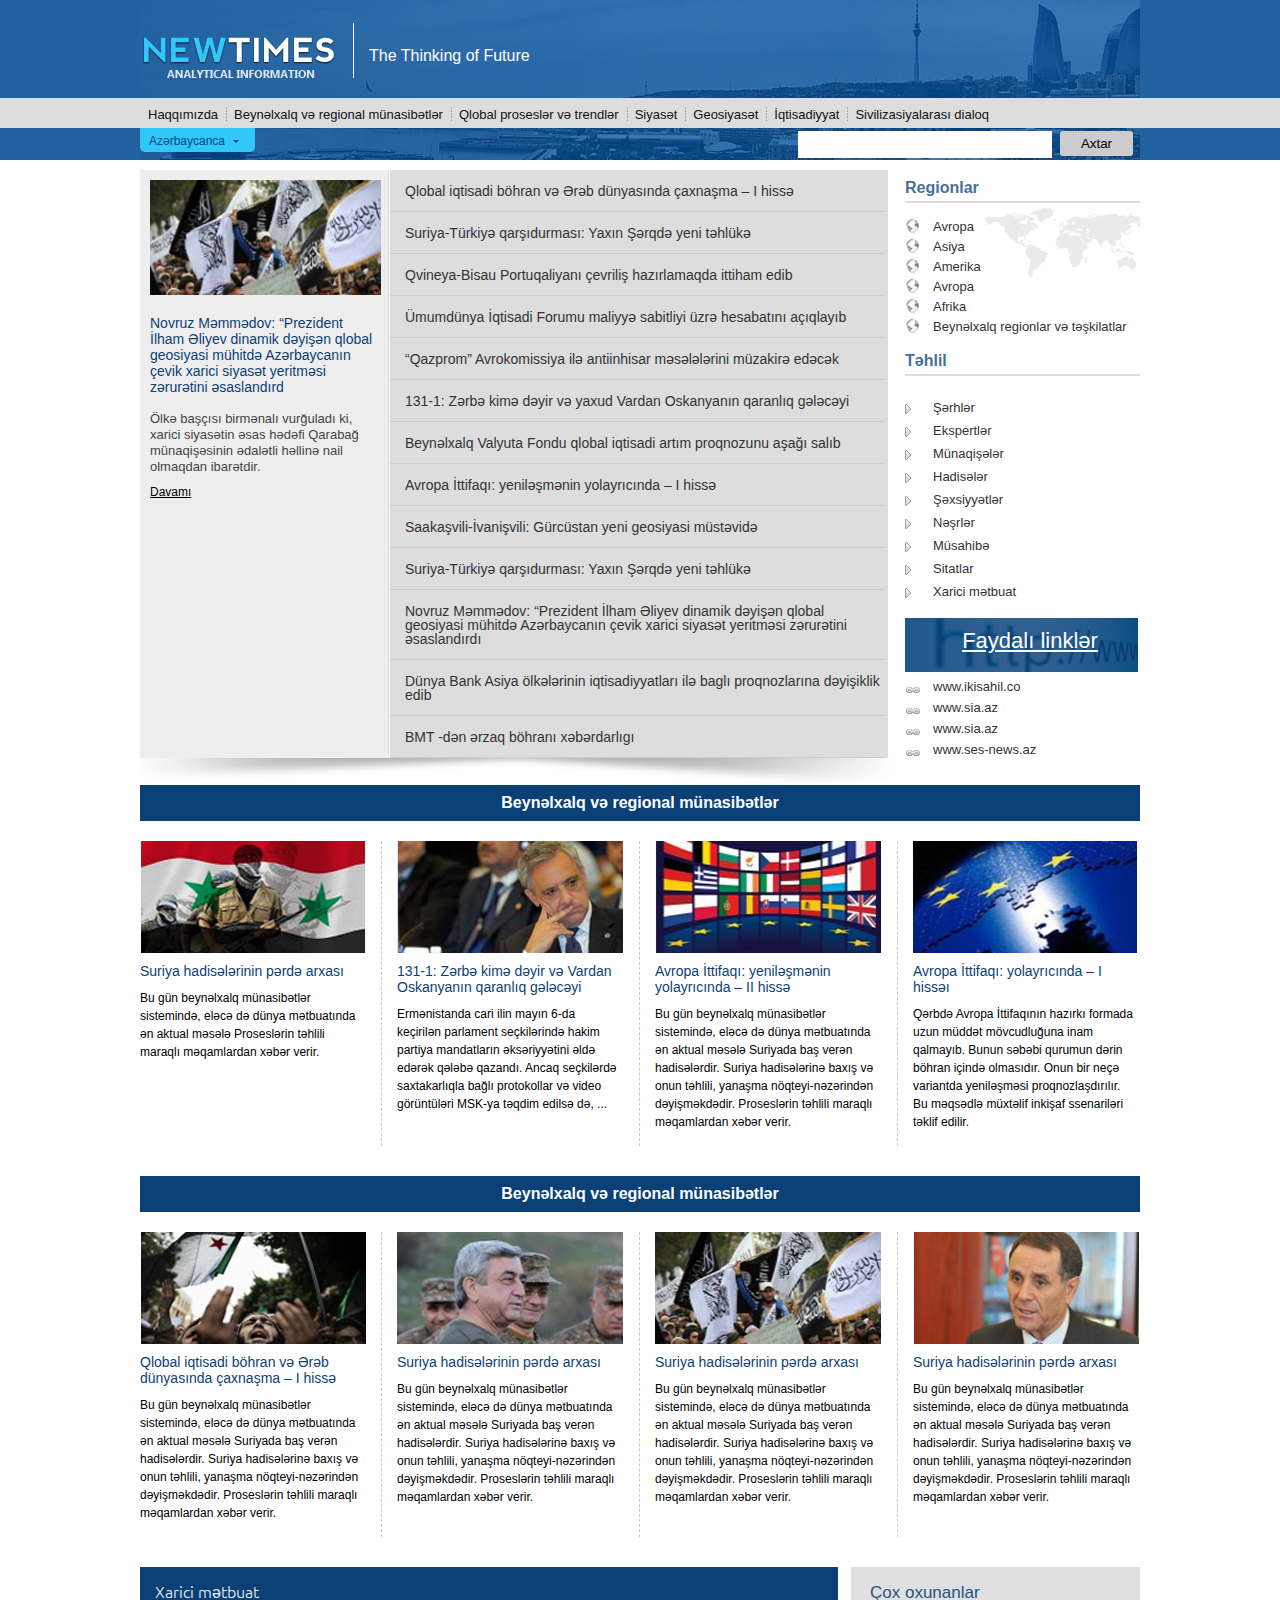
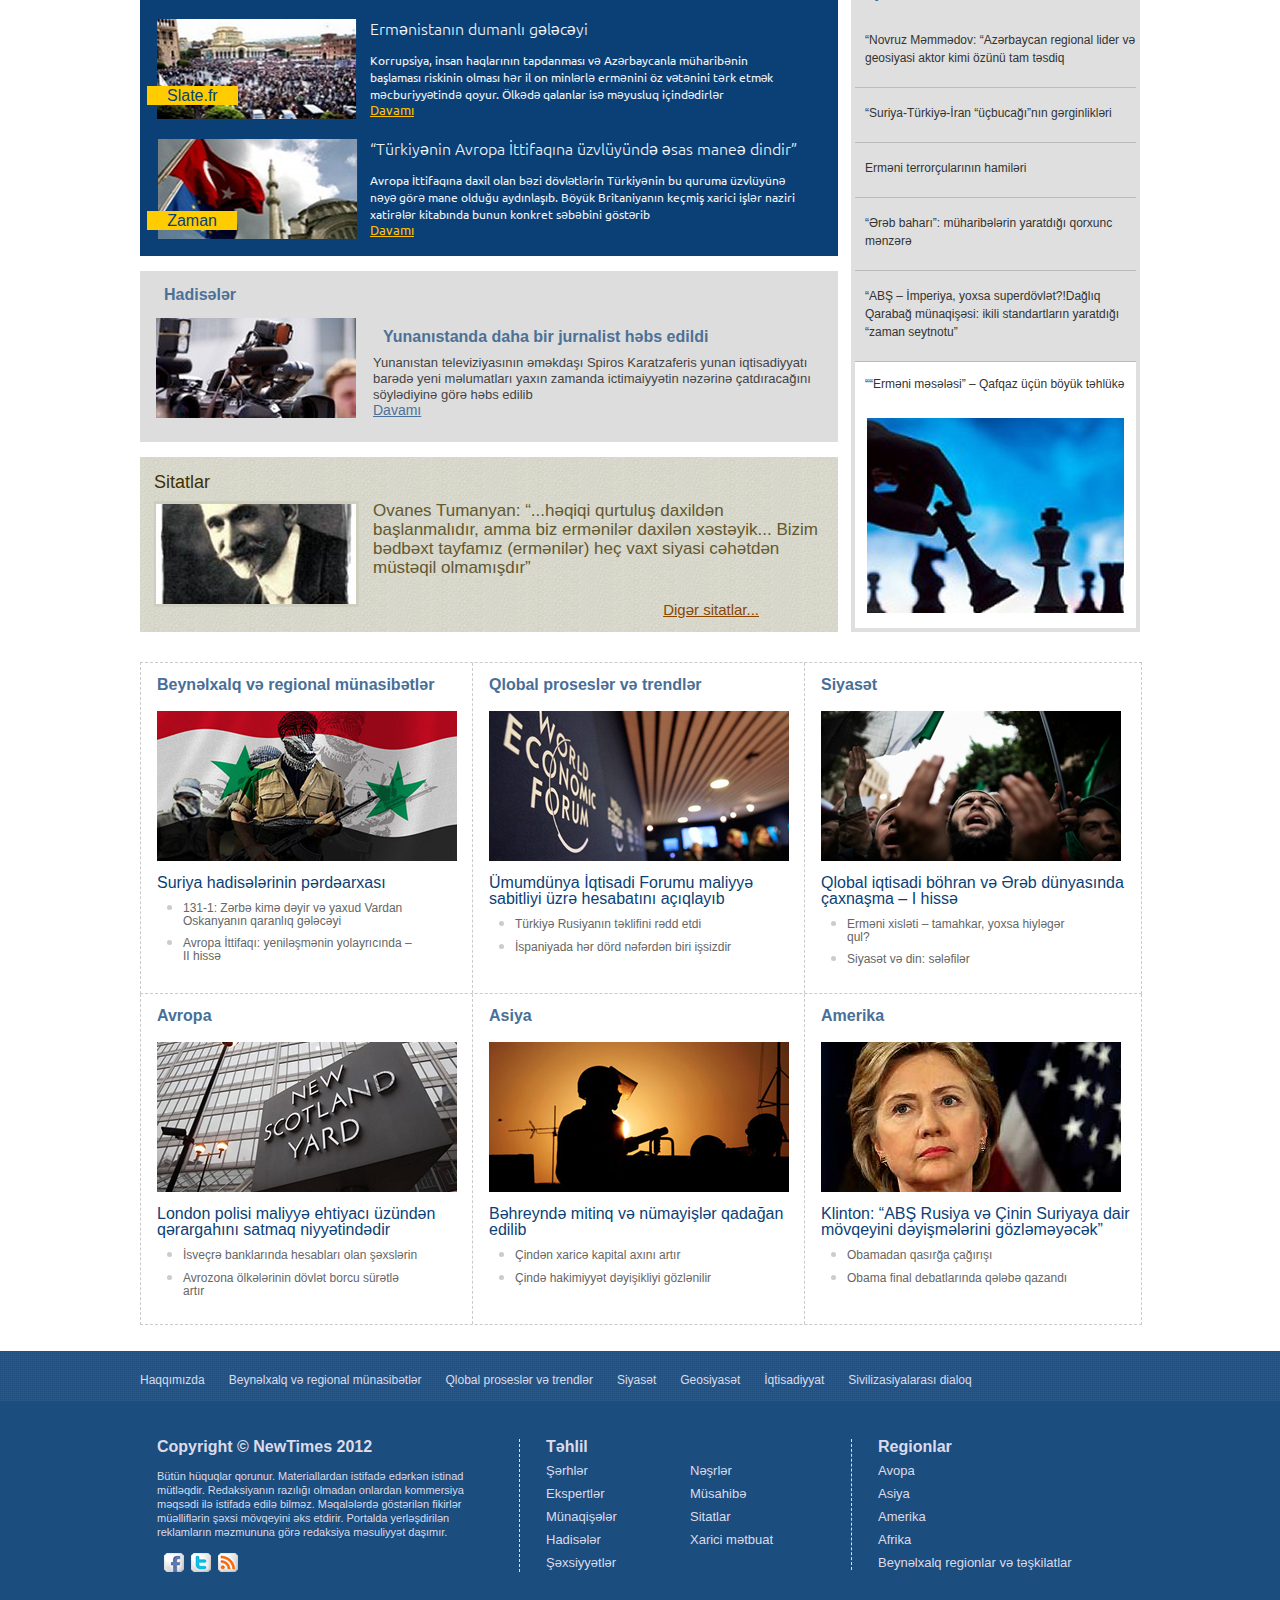
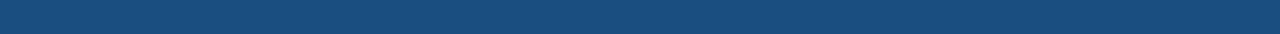
<file: index.html>
<!DOCTYPE html PUBLIC "-//W3C//DTD XHTML 1.0 Transitional//EN" "http://www.w3.org/TR/xhtml1/DTD/xhtml1-transitional.dtd">
<html xmlns="http://www.w3.org/1999/xhtml">
<head>
	<title>Newtimes</title>
	<meta http-equiv="content-type" content="text/html; charset=utf-8"/>
	<meta name="description" lang="ru" content="#"/>
	<meta name="keywords" lang="ru" content="#"/>
	<meta name="author" content="#"/>
	<meta name="reply-to" content="#">
	<meta name="robots" content="index, follow"/>
	<meta name="rating" content="General"/>
	<meta name="copyright" content="#"/>
	<link rel="stylesheet" href="css/html5reset.css" type="text/css" media="screen, projection"/>
	<link rel="stylesheet" href="css/style.css" type="text/css" media="screen, projection"/>
	<link href='http://fonts.googleapis.com/css?family=Ubuntu:300' rel='stylesheet' type='text/css'/>
	<script  type="text/javascript" src="js/jquery-1.8.0.min.js"></script>
	<script  type="text/javascript" src="js/main.js"></script>



	</head>
<body>
	<div id="wrapper">
		<div id="navbar">
			<ul>	
				<li class="no-nav-line"><a href="#">Haqqımızda</a></li>
				<li class="nav-line"><a href="#">Beynəlxalq və regional münasibətlər</a></li>
				<li class="nav-line"><a href="#">Qlobal proseslər və trendlər </a></li>
				<li class="nav-line"><a href="#">Siyasət</a></li>
				<li class="nav-line"><a href="#">Geosiyasət </a></li>
				<li class="nav-line"><a href="#">İqtisadiyyat</a></li>
				<li class="nav-line"><a href="#">Sivilizasiyalarası dialoq</a></li>
				<div class="clearer"></div>
			</ul>
		</div>

		<form method="POST">
			<input type="text" class="search"/>
			<input type="submit" class="search-submit" value="Axtar"/>
		</form>

		<div class="header clearfix">
			<div class="header-main">
				<div class="header-top">
					<div id="logo">
						<a href="#" title=""><img src="img/logo.png" width="217" height="62" alt="logo" /></a>
					</div>
					<p>
						The Thinking of Future
					</p>
					<div class="clearer"></div>
				</div>
				
				<div class="clearer"></div>
					
				<div class="main-lang clearfix">
					<ul class="lang">
						<li class="non-rad-lang"><p>Русский</p></li>
						<li class="non-rad-lang"><p>English</p></li>
						<li class="bor-rad-lang"><p>Azərbaycanca<span  class="arrow-lang"></span></p></li>
					</ul>
				</div>
				
			</div>
		</div>
		
		<div id="content" class="clearfix">
			<div class="content-title">
				<div class="left-bar">
				
					<div class="change_article change-article-first">
						<img src="img/photo6.jpg" width="231" height="115" alt=""/>
						<a class="entry-news" href="#">Novruz Məmmədov:
						   “Prezident İlham Əliyev dinamik dəyişən 
						   qlobal geosiyasi mühitdə Azərbaycanın 
						   çevik xarici siyasət yeritməsi zərurətini 
						   əsaslandırd</a>
						<p>
							   Ölkə başçısı birmənalı vurğuladı ki, 
							   xarici siyasətin əsas hədəfi Qarabağ 
							   münaqişəsinin ədalətli həllinə nail 
							   olmaqdan ibarətdir.
						</p>
						<a class="change_article_link" href="#">Davamı</a>
					</div>
						 
					<div class="change_article">
						<img src="img/photo2.jpg" width="231" height="115" alt="photo"/>
						<a class="entry-news" href="#">2Novruz Məmmədov: 
						   “Prezident İlham Əliyev dinamik dəyişən 
						   qlobal geosiyasi mühitdə Azərbaycanın 
						   çevik xarici siyasət yeritməsi zərurətini 
						   əsaslandırd</a>
						<p>
							   Ölkə başçısı birmənalı vurğuladı ki, 
							   xarici siyasətin əsas hədəfi Qarabağ 
							   münaqişəsinin ədalətli həllinə nail 
							   olmaqdan ibarətdir.
						</p>
						 <a class="change_article_link href="#">Davamı</a>
					</div>
					 
					<div class="change_article">
						<img src="img/photo3.jpg" width="231" height="115" alt="photo"/>
						<a class="entry-news" href="#" >3Novruz Məmmədov:
						   “Prezident İlham Əliyev dinamik dəyişən 
						   qlobal geosiyasi mühitdə Azərbaycanın 
						   çevik xarici siyasət yeritməsi zərurətini 
						   əsaslandırd</a>
						<p>
						   Ölkə başçısı birmənalı vurğuladı ki, 
						   xarici siyasətin əsas hədəfi Qarabağ 
						   münaqişəsinin ədalətli həllinə nail 
						   olmaqdan ibarətdir.
						</p>
						<a class="change_article_link href="#">Davamı</a>
					</div>
					
					<div class="change_article">
						<img src="img/photo3.jpg" width="231" height="115" alt="photo"/>
						<a class="entry-news" href="#" >3Novruz Məmmədov:
						   “Prezident İlham Əliyev dinamik dəyişən 
						   qlobal geosiyasi mühitdə Azərbaycanın 
						   çevik xarici siyasət yeritməsi zərurətini 
						   əsaslandırd</a>
						<p>
						   Ölkə başçısı birmənalı vurğuladı ki, 
						   xarici siyasətin əsas hədəfi Qarabağ 
						   münaqişəsinin ədalətli həllinə nail 
						   olmaqdan ibarətdir.
						</p>
						<a class="change_article_link href="#">Davamı</a>
					</div>
					
					<div class="change_article">
						<img src="img/photo3.jpg" width="231" height="115" alt="photo"/>
						<a class="entry-news" href="#" >3Novruz Məmmədov:
						   “Prezident İlham Əliyev dinamik dəyişən 
						   qlobal geosiyasi mühitdə Azərbaycanın 
						   çevik xarici siyasət yeritməsi zərurətini 
						   əsaslandırd</a>
						<p>
						   Ölkə başçısı birmənalı vurğuladı ki, 
						   xarici siyasətin əsas hədəfi Qarabağ 
						   münaqişəsinin ədalətli həllinə nail 
						   olmaqdan ibarətdir.
						</p>
						<a class="change_article_link href="#">Davamı</a>
					</div>
					
					<div class="change_article">
						<img src="img/photo3.jpg" width="231" height="115" alt="photo"/>
						<a class="entry-news" href="#" >3Novruz Məmmədov:
						   “Prezident İlham Əliyev dinamik dəyişən 
						   qlobal geosiyasi mühitdə Azərbaycanın 
						   çevik xarici siyasət yeritməsi zərurətini 
						   əsaslandırd</a>
						<p>
						   Ölkə başçısı birmənalı vurğuladı ki, 
						   xarici siyasətin əsas hədəfi Qarabağ 
						   münaqişəsinin ədalətli həllinə nail 
						   olmaqdan ibarətdir.
						</p>
						<a class="change_article_link href="#">Davamı</a>
					</div>
					
					<div class="change_article">
						<img src="img/photo3.jpg" width="231" height="115" alt="photo"/>
						<a class="entry-news" href="#" >3Novruz Məmmədov:
						   “Prezident İlham Əliyev dinamik dəyişən 
						   qlobal geosiyasi mühitdə Azərbaycanın 
						   çevik xarici siyasət yeritməsi zərurətini 
						   əsaslandırd</a>
						<p>
						   Ölkə başçısı birmənalı vurğuladı ki, 
						   xarici siyasətin əsas hədəfi Qarabağ 
						   münaqişəsinin ədalətli həllinə nail 
						   olmaqdan ibarətdir.
						</p>
						<a class="change_article_link href="#">Davamı</a>
					</div>
					
					<div class="change_article">
						<img src="img/photo3.jpg" width="231" height="115" alt="photo"/>
						<a class="entry-news" href="#" >3Novruz Məmmədov:
						   “Prezident İlham Əliyev dinamik dəyişən 
						   qlobal geosiyasi mühitdə Azərbaycanın 
						   çevik xarici siyasət yeritməsi zərurətini 
						   əsaslandırd</a>
						<p>
						   Ölkə başçısı birmənalı vurğuladı ki, 
						   xarici siyasətin əsas hədəfi Qarabağ 
						   münaqişəsinin ədalətli həllinə nail 
						   olmaqdan ibarətdir.
						</p>
						<a class="change_article_link href="#">Davamı</a>
					</div>
					
					<div class="change_article">
						<img src="img/photo3.jpg" width="231" height="115" alt="photo"/>
						<a class="entry-news" href="#" >3Novruz Məmmədov:
						   “Prezident İlham Əliyev dinamik dəyişən 
						   qlobal geosiyasi mühitdə Azərbaycanın 
						   çevik xarici siyasət yeritməsi zərurətini 
						   əsaslandırd</a>
						<p>
						   Ölkə başçısı birmənalı vurğuladı ki, 
						   xarici siyasətin əsas hədəfi Qarabağ 
						   münaqişəsinin ədalətli həllinə nail 
						   olmaqdan ibarətdir.
						</p>
						<a class="change_article_link href="#">Davamı</a>
					</div>
					
					<div class="change_article">
						<img src="img/photo3.jpg" width="231" height="115" alt="photo"/>
						<a class="entry-news" href="#" >3Novruz Məmmədov:
						   “Prezident İlham Əliyev dinamik dəyişən 
						   qlobal geosiyasi mühitdə Azərbaycanın 
						   çevik xarici siyasət yeritməsi zərurətini 
						   əsaslandırd</a>
						<p>
						   Ölkə başçısı birmənalı vurğuladı ki, 
						   xarici siyasətin əsas hədəfi Qarabağ 
						   münaqişəsinin ədalətli həllinə nail 
						   olmaqdan ibarətdir.
						</p>
						<a class="change_article_link href="#">Davamı</a>
					</div>
					
					<div class="change_article">
						<img src="img/photo3.jpg" width="231" height="115" alt="photo"/>
						<a class="entry-news" href="#" >3Novruz Məmmədov:
						   “Prezident İlham Əliyev dinamik dəyişən 
						   qlobal geosiyasi mühitdə Azərbaycanın 
						   çevik xarici siyasət yeritməsi zərurətini 
						   əsaslandırd</a>
						<p>
						   Ölkə başçısı birmənalı vurğuladı ki, 
						   xarici siyasətin əsas hədəfi Qarabağ 
						   münaqişəsinin ədalətli həllinə nail 
						   olmaqdan ibarətdir.
						</p>
						<a class="change_article_link href="#">Davamı</a>
					</div>
					
					<div class="change_article">
						<img src="img/photo3.jpg" width="231" height="115" alt="photo"/>
						<a class="entry-news" href="#" >3Novruz Məmmədov:
						   “Prezident İlham Əliyev dinamik dəyişən 
						   qlobal geosiyasi mühitdə Azərbaycanın 
						   çevik xarici siyasət yeritməsi zərurətini 
						   əsaslandırd</a>
						<p>
						   Ölkə başçısı birmənalı vurğuladı ki, 
						   xarici siyasətin əsas hədəfi Qarabağ 
						   münaqişəsinin ədalətli həllinə nail 
						   olmaqdan ibarətdir.
						</p>
						<a class="change_article_link href="#">Davamı</a>
					</div>
					
					<div class="change_article">
						<img src="img/photo3.jpg" width="231" height="115" alt="photo"/>
						<a class="entry-news" href="#" >3Novruz Məmmədov:
						   “Prezident İlham Əliyev dinamik dəyişən 
						   qlobal geosiyasi mühitdə Azərbaycanın 
						   çevik xarici siyasət yeritməsi zərurətini 
						   əsaslandırd</a>
						<p>
						   Ölkə başçısı birmənalı vurğuladı ki, 
						   xarici siyasətin əsas hədəfi Qarabağ 
						   münaqişəsinin ədalətli həllinə nail 
						   olmaqdan ibarətdir.
						</p>
						<a class="change_article_link href="#">Davamı</a>
					</div>
					
				</div>
				
				<div class="news-title">
					<ul>	
						<li><a href="#">Qlobal iqtisadi böhran və Ərəb dünyasında çaxnaşma – I hissə</a></li>
						<li><a href="#">Suriya-Türkiyə qarşıdurması: Yaxın Şərqdə yeni təhlükə</a></li>
						<li><a href="#">Qvineya-Bisau Portuqaliyanı çevriliş hazırlamaqda ittiham edib </a></li>
						<li><a href="#">Ümumdünya İqtisadi Forumu maliyyə sabitliyi üzrə hesabatını açıqlayıb</a></li>
						<li><a href="#">“Qazprom” Avrokomissiya ilə antiinhisar məsələlərini müzakirə edəcək </a></li>
						<li><a href="#">131-1: Zərbə kimə dəyir və yaxud Vardan Oskanyanın qaranlıq gələcəyi</a></li>
						<li><a href="#">Beynəlxalq Valyuta Fondu qlobal iqtisadi artım proqnozunu aşağı salıb</a></li>
						<li><a href="#">Avropa İttifaqı: yeniləşmənin yolayrıcında – I hissə</a></li>
						<li><a href="#">Saakaşvili-İvanişvili: Gürcüstan yeni geosiyasi müstəvidə</a></li>
						<li><a href="#">Suriya-Türkiyə qarşıdurması: Yaxın Şərqdə yeni təhlükə</a></li>
						<li><a href="#">Novruz Məmmədov: “Prezident İlham Əliyev dinamik dəyişən qlobal geosiyasi mühitdə Azərbaycanın çevik xarici siyasət yeritməsi zərurətini əsaslandırdı </a></li>
						<li><a href="#">Dünya Bank Asiya ölkələrinin iqtisadiyyatları ilə baglı proqnozlarına dəyişiklik edib 	</a></li>
						<li><a href="#">BMT -dən ərzaq	böhranı xəbərdarlıgı</a></li>
					</ul>
				</div>
				<div class="right-bar"> 
					<div class="title-region">
						<h4>Regionlar</h4>
						<ul>	
							<li><a href="#">Avropa</a></li>
							<li><a href="#">Asiya</a></li>
							<li><a href="#">Amerika</a></li>
							<li><a href="#">Avropa</a></li>
							<li><a href="#">Afrika</a></li>
							<li><a href="#">Beynəlxalq regionlar və təşkilatlar </a></li>
						</ul> 
					</div>
					<div class="title-conversetion">
						<h4>Təhlil </h4>
						<ul>	
							<li><a href="#">Şərhlər</a></li>
							<li><a href="#">Ekspertlər</a></li>
							<li><a href="#">Münaqişələr</a></li>
							<li><a href="#">Hadisələr</a></li>
							<li><a href="#">Şəxsiyyətlər</a></li>
							<li><a href="#">Nəşrlər</a></li>
							<li><a href="#">Müsahibə</a></li>
							<li><a href="#">Sitatlar</a></li>
							<li><a href="#">Xarici mətbuat</a></li>
						</ul>
					</div>
					<div class="title-link">
						<div class="bg-link">
							<a href="#">Faydalı linklər</a>
						</div>
						<ul>	
							<li><a href="#">www.ikisahil.co</a></li>
							<li><a href="#">www.sia.az</a></li>
							<li><a href="#">www.sia.az</a></li>
							<li><a href="#">www.ses-news.az</a></li>
						</ul>
					</div>
					<div class="clearer"></div>
				</div>
				<div class="clearer"></div>
			</div>
						
			<div class="shadow"></div>
			
			<div class="star-news clearfix">
				<div class="wrap-baner">
					<h3>Beynəlxalq və regional münasibətlər</h3>
					<div class="baner">
						<div class="baner-text">
							<div class="baner-text-images">
								<img src="img/photo2.jpg" width="226" height="112" alt="logo"/>
							</div>
							<a class="entry-news" href="#">Suriya hadisələrinin pərdə arxası</a>
							<p>
								Bu gün beynəlxalq münasibətlər sistemində, eləcə də dünya mətbuatında ən aktual məsələ Proseslərin təhlili maraqlı məqamlardan xəbər verir.
							</p>
						</div>	
					</div>
					
					<div class="baner2">
						<div class="baner-text baner-text2">
							<div class="baner-text-images">
								<img src="img/photo3.jpg" width="226" height="112" alt="logo"/>
							</div>
							<a class="entry-news" href="#">131-1: Zərbə kimə dəyir və Vardan Oskanyanın qaranlıq gələcəyi
									</a>							
							<p>
								Ermənistanda cari ilin mayın 6-da keçirilən parlament seçkilərində hakim partiya mandatların əksəriyyətini əldə edərək qələbə qazandı. Ancaq seçkilərdə saxtakarlıqla bağlı protokollar və video görüntüləri MSK-ya təqdim edilsə də, ...
							</p>
						</div>	
					</div>
					
					<div class="baner2">
						<div class="baner-text baner-text2">
							<div class="baner-text-images">
								<img src="img/photo7.jpg" width="226" height="112" alt="logo"/>
							</div>
							<a class="entry-news" href="#">Avropa İttifaqı: yeniləşmənin yolayrıcında – II hissə</a>		
							<p>
								Bu gün beynəlxalq münasibətlər sistemində, eləcə də dünya mətbuatında ən aktual məsələ Suriyada baş verən hadisələrdir. Suriya hadisələrinə baxış və onun təhlili, yanaşma nöqteyi-nəzərindən dəyişməkdədir. Proseslərin təhlili maraqlı məqamlardan xəbər verir.
							</p>
						</div>	
					</div>
					
					<div class="baner-noborder">
						<div class="baner-text baner-text2">
							<div class="baner-text-images">
								<img src="img/photo8.jpg" width="226" height="112" alt="logo"/>
							</div>
							<a class="entry-news" href="#">Avropa İttifaqı: yolayrıcında – I hissəı</a>
							<p>
								Qərbdə Avropa İttifaqının hazırkı formada uzun müddət mövcudluğuna inam qalmayıb. Bunun səbəbi qurumun dərin böhran içində olmasıdır. Onun bir neçə variantda yeniləşməsi proqnozlaşdırılır. Bu məqsədlə müxtəlif inkişaf ssenariləri təklif edilir.
							</p>
						</div>	
					</div>
				</div>

											
				<div class="wrap-baner">
					<h3>Beynəlxalq və regional münasibətlər</h3>
					<div class="baner">
						<div class="baner-text">
							<div class="baner-text-images">
								<img src="img/photo4.jpg" width="226" height="112" alt="logo"/>
							</div>
							<a class="entry-news" href="#">Qlobal iqtisadi böhran və Ərəb dünyasında çaxnaşma – I hissə</a>
							<p>
								Bu gün beynəlxalq münasibətlər sistemində, eləcə də dünya mətbuatında ən aktual məsələ Suriyada baş verən hadisələrdir. Suriya hadisələrinə baxış və onun təhlili, yanaşma nöqteyi-nəzərindən dəyişməkdədir. Proseslərin təhlili maraqlı məqamlardan xəbər verir.
							</p>
						</div>	
					</div>
					
					<div class="baner2">
						<div class="baner-text baner-text2">
							<div class="baner-text-images">
								<img src="img/photo5.jpg" width="226" height="112" alt="logo"/>
							</div>
							<a class="entry-news" href="#">Suriya hadisələrinin pərdə arxası</a>
							<p>
								Bu gün beynəlxalq münasibətlər sistemində, eləcə də dünya mətbuatında ən aktual məsələ Suriyada baş verən hadisələrdir. Suriya hadisələrinə baxış və onun təhlili, yanaşma nöqteyi-nəzərindən dəyişməkdədir. Proseslərin təhlili maraqlı məqamlardan xəbər verir.
							</p>
						</div>	
					</div>
					
					<div class="baner2">
						<div class="baner-text baner-text2">
							<div class="baner-text-images">
								<img src="img/photo6.jpg" width="226" height="112" alt="logo"/>
							</div>
							<a class="entry-news" href="#">Suriya hadisələrinin pərdə arxası</a>
							<p>
								Bu gün beynəlxalq münasibətlər sistemində, eləcə də dünya mətbuatında ən aktual məsələ Suriyada baş verən hadisələrdir. Suriya hadisələrinə baxış və onun təhlili, yanaşma nöqteyi-nəzərindən dəyişməkdədir. Proseslərin təhlili maraqlı məqamlardan xəbər verir.
							</p>
						</div>	
					</div>
					
					<div class="baner-noborder">
						<div class="baner-text baner-text2">
							<div class="baner-text-images">
								<img src="img/photo1.jpg" width="226" height="112" alt="logo"/>
							</div>
							<a class="entry-news" href="#">Suriya hadisələrinin pərdə arxası</a>
							<p>
								Bu gün beynəlxalq münasibətlər sistemində, eləcə də dünya mətbuatında ən aktual məsələ Suriyada baş verən hadisələrdir. Suriya hadisələrinə baxış və onun təhlili, yanaşma nöqteyi-nəzərindən dəyişməkdədir. Proseslərin təhlili maraqlı məqamlardan xəbər verir.
							</p>
						</div>	
					</div>
					
				</div>
			</div>
			
			<div class="big-stat clearfix">
			
				<div class="big-stat-left">
					<div class="wrap-bar">	
						<div class="wrap-bar-over">	
												<span class="slate">Slate.fr</span>
												<span class="time">Zaman</span>
							
								<div>
									<h3>Xarici mətbuat</h3>
										<div class="bar">
												<a href="#" title=""><img src="img/image1.jpg" width="205" height="106" alt="logo"/></a>
										</div>
										
										<div class="bar-text">
											<h3>Ermənistanın dumanlı gələcəyi</h3>	
											<p>
												Korrupsiya, insan haqlarının tapdanması və Azərbaycanla müharibənin başlaması riskinin olması hər il on minlərlə ermənini öz vətənini tərk etmək məcburiyyətində qoyur. Ölkədə qalanlar isə məyusluq içindədirlər 
											</p>
											<a href="#">Davamı</a>
										</div>
										 
									<div class="clearer"></div>
									
								</div>
								
								<div class="news-bar">
									
										<div class="bar">
												<a href="#" title=""><img src="img/image.jpg" width="205" height="106" alt="logo"/></a>
												
										</div>
										
										<div class="bar-text">
											<h3>“Türkiyənin Avropa İttifaqına üzvlüyündə əsas maneə dindir”	</h3>
											
											<p>
												Avropa İttifaqına daxil olan bəzi dövlətlərin Türkiyənin bu quruma üzvlüyünə nəyə görə mane olduğu aydınlaşıb. Böyük Britaniyanın keçmiş xarici işlər naziri xatirələr kitabında bunun konkret səbəbini göstərib
											</p>
											<a href="#">Davamı</a>
										</div>
										
									<div class="clearer"></div>
									
								</div>
						</div>	
					</div>	
					
					<div class="news-bar-2 clearfix">
						<div class="news-bar-2-over">
							<h3>Hadisələr</h3>
								<div class="bar">
									<a href="#" title=""><img src="img/image2.jpg" width="205" height="106" alt="logo"/></a>
								</div>
										
								<div class="bar-text-2">
									<h3>Yunanıstanda daha bir jurnalist həbs edildi</h3>	
									<p>
										Yunanıstan televiziyasının əməkdaşı Spiros Karatzaferis yunan iqtisadiyyatı barədə yeni məlumatları yaxın zamanda ictimaiyyətin nəzərinə çatdıracağını söylədiyinə görə həbs edilib 
									</p>
									<a href="#">Davamı</a>
								</div>
								<div class="clearer"></div>
						</div>	 
					</div>	 
					
					
					<div class="news-bar-3 clearfix">
						<div class="news-bar-3-over">
							<h3>Sitatlar</h3>
								<div class="bar">
									<a href="#" title=""><img src="img/image3.jpg" width="205" height="106" alt="logo"/></a>
								</div>
										
								<div class="bar-text-3">

									<p>
										Ovanes Tumanyan: “...həqiqi qurtuluş daxildən 
										başlanmalıdır, amma biz ermənilər daxilən xəstəyik... 
										Bizim bədbəxt tayfamız (ermənilər) heç vaxt siyasi cəhətdən müstəqil olmamışdır”
									</p>
									<a href="#">Digər sitatlar...</a>
								</div>
								<div class="clearer"></div>
						</div>	 
					</div>	 
				</div>
				
				<div class="faq">
					<div class="faq-menu">
						<h3>Çox oxunanlar</h3>
						<a>“Novruz Məmmədov: “Azərbaycan regional lider və geosiyasi aktor kimi özünü tam təsdiq</a>
						<img src="img/image4.jpg" width="257" height="195" alt="photo" />
						<a>“Suriya-Türkiyə-İran “üçbucağı”nın gərginlikləri</a>
						<img src="img/image4.jpg" width="257" height="195" alt="photo" />
						<a>Erməni terrorçularının hamiləri</a>
						<img src="img/image4.jpg" width="257" height="195" alt="photo" />
						<a>“Ərəb baharı”: müharibələrin yaratdığı qorxunc mənzərə</a>
						<img src="img/image4.jpg" width="257" height="195" alt="photo" />
						<a>“ABŞ – İmperiya, yoxsa superdövlət?!Dağlıq Qarabağ münaqişəsi: ikili standartların yaratdığı “zaman seytnotu”</a>
						<img src="img/image4.jpg" width="257" height="195" alt="photo" />
						<a class="active none_border">““Erməni məsələsi” – Qafqaz üçün böyük təhlükə</a>
						<img class="active" src="img/image4.jpg" width="257" height="195" alt="photo" />
					</div>
				</div>  
				
			</div>	
			
			<div class="news-main-wrappers clearfix">
				<div class="news-main-wrp border">
					<div class="news-main borderright">
						<div class="news-main-ban ">
							<h4>Beynəlxalq və regional münasibətlər</h4>
							<a href="#"><img src="img/big-photo1.jpg" width="300" height="150" alt="photo" /></a>
							<div class="news-main-tiltle">
								<a href="#">Suriya hadisələrinin pərdəarxası</a>
								<ul>	
									<li><a href="#">131-1: Zərbə kimə dəyir və yaxud 
											Vardan Oskanyanın qaranlıq gələcəyi</a></li>
									<li><a href="#">Avropa İttifaqı: yeniləşmənin 
											yolayrıcında – II hissə	</a></li>
								</ul>
							</div> 
						</div>
					</div>
					
					<div class="news-main">
						<div class="news-main-ban">
							<h4>Qlobal proseslər və trendlər</h4>
							
							<a href="Ümumdünya İqtisadi Forumu maliyyə sabitliyi üzrə hesabatını açıqlayı"><img src="img/big-photo2.jpg" width="300" height="150" alt="photo" /></a>
							<div class="news-main-tiltle">
								<a href="#">Ümumdünya İqtisadi Forumu maliyyə sabitliyi 
												üzrə hesabatını açıqlayıb</a>
								<ul>	
									<li><a href="#">Türkiyə Rusiyanın təklifini rədd etdi</a></li>
									<li><a href="#">İspaniyada hər dörd nəfərdən biri işsizdir</a></li>
								</ul>
							</div> 
						</div>
					</div>
					
					<div class="news-main borderleft">
						<div class="news-main-ban">
							<h4>Siyasət</h4>
							<a href="Qlobal iqtisadi böhran və Ərəb dünyasında çaxnaşma – I hissə"><img src="img/big-photo3.jpg" width="300" height="150" alt="photo" /></a>
							<div class="news-main-tiltle">
								<a href="#">Qlobal iqtisadi böhran və Ərəb dünyasında 
								çaxnaşma – I hissə</a>
								<ul>	
									<li><a href="#">Erməni xisləti – tamahkar, yoxsa hiyləgər qul?</a></li>
									<li><a href="#">Siyasət və din: sələfilər</a></li>
								</ul>
							</div> 
						</div>
					</div>
					<div class="clearer"></div>
				</div>
			
				
				<div class="news-main-wrp  borderbottom borderleft borderright ">
					
					<div class="news-main borderright">
						<div class="news-main-ban">
							<h4>Avropa</h4>
							<a href="London polisi maliyyə ehtiyacı üzündən qərargahını satmaq niyyətindədir"><img src="img/big-photo4.jpg" width="300" height="150" alt="photo" /></a>
							<div class="news-main-tiltle">
								<a href="#">London polisi maliyyə ehtiyacı üzündən 
									qərargahını satmaq niyyətindədir</a>
								<ul>	
									<li><a href="#">İsveçrə banklarında hesabları olan şəxslərin </a></li>
									<li><a href="#">Avrozona ölkələrinin dövlət borcu sürətlə artır</a></li>
								</ul>
							</div> 
						</div>
					</div>
					
					<div class="news-main">
						<div class="news-main-ban">
							<h4>Asiya</h4>
							<a href="Bəhreyndə mitinq və nümayişlər qadağan edilib"><img src="img/big-photo5.jpg" width="300" height="150" alt="photo" /></a>
							<div class="news-main-tiltle">
								<a href="#">Bəhreyndə mitinq və nümayişlər qadağan edilib</a>
								<ul>	
									<li><a href="#">Çindən xaricə kapital axını artır</a></li>
									<li><a href="#">Çində hakimiyyət dəyişikliyi gözlənilir	</a></li>
								</ul>
							</div> 
						</div>
					</div>
					
					<div class="news-main borderleft">
						<div class="news-main-ban">
							<h4>Amerika</h4>
							<a href="Klinton: “ABŞ Rusiya və Çinin Suriyaya dair mövqeyini dəyişmələrini gözləməyəcək"><img src="img/big-photo6.jpg" width="300" height="150" alt="photo" /></a>
							<div class="news-main-tiltle">
								<a href="#">Klinton: “ABŞ Rusiya və Çinin Suriyaya dair 
									mövqeyini dəyişmələrini gözləməyəcək”</a>
								<ul>	
									<li><a href="#">Obamadan qasırğa çağırışı</a></li>
									<li><a href="#">Obama final debatlarında qələbə qazandı</a></li>
								</ul>
							</div> 
						</div>
					</div> 
					<div class="clearer"></div>
				</div>
			</div>
		</div>
				
					<div class="clearer"></div>
					
					
	
		<div id="footer" class="clearfix">
			<div class="footer-wrap">
				<ul class="footer-menu">	
					<li><a href="#" class="active">Haqqımızda</a></li>
					<li><a href="#">Beynəlxalq və regional münasibətlər </a></li>
					<li><a href="#">Qlobal proseslər və trendlər </a></li>
					<li><a href="#">Siyasət</a></li>
					<li><a href="#">Geosiyasət </a></li>
					<li><a href="#">İqtisadiyyat</a></li>
					<li><a href="#">Sivilizasiyalarası dialoq</a></li>
					<div class="clearer"></div>
				</ul>
				
				<div class="footer-wrp-navbar">
					<div class="copyright">
						<h3>Copyright © NewTimes 2012</h3>
						<p>
							Bütün hüquqlar qorunur. Materiallardan istifadə edərkən istinad mütləqdir. Redaksiyanın razılığı olmadan onlardan kommersiya məqsədi ilə istifadə edilə bilməz. Məqalələrdə göstərilən fikirlər müəlliflərin şəxsi mövqeyini əks etdirir. Portalda yerləşdirilən reklamların məzmununa görə redaksiya məsuliyyət daşımır.
						</p>
						
						<div id="socblock">	
							<a href="#"><img src="img/fb.png" width="20" height="19" alt="photo" /></a> 
							<a href="#"><img src="img/tvitter.png" width="20" height="19" alt="photo" /></a> 
							<a href="#"><img src="img/icon3.png" width="20" height="19" alt="photo" /></a>
							<div class="clearer"></div>
						</div>
					</div>
					
					<div class="footer-title-conversetion">
							<h3>Təhlil</h3>
							<ul class="footer-title-nav1">	
								<li><a href="#">Şərhlər</a></li>
								<li><a href="#">Ekspertlər</a></li>
								<li><a href="#">Münaqişələr</a></li>
								<li><a href="#">Hadisələr</a></li>
								<li><a href="#">Şəxsiyyətlər</a></li>
							</ul>
							
							<ul class="footer-title-nav1">	
								<li><a href="#">Nəşrlər</a></li>
								<li><a href="#">Müsahibə</a></li>
								<li><a href="#">Sitatlar</a></li>
								<li><a href="#">Xarici mətbuat</a></li>
							</ul>
							<div class="clearer"></div>
					</div>
					<div class="footer-region">
						<h3>Regionlar</h3>
						<ul>	
							<li><a href="#">Avopa</a></li>
							<li><a href="#">Asiya</a></li>
							<li><a href="#">Amerika</a></li>
							<li><a href="#">Afrika</a></li>
							<li><a href="#">Beynəlxalq regionlar və təşkilatlar</a></li>
						</ul>
					</div>
				</div>
				<div class="clearer"></div>
			</div>
		</div>
	</div> 
</body>	
</html>
</file>
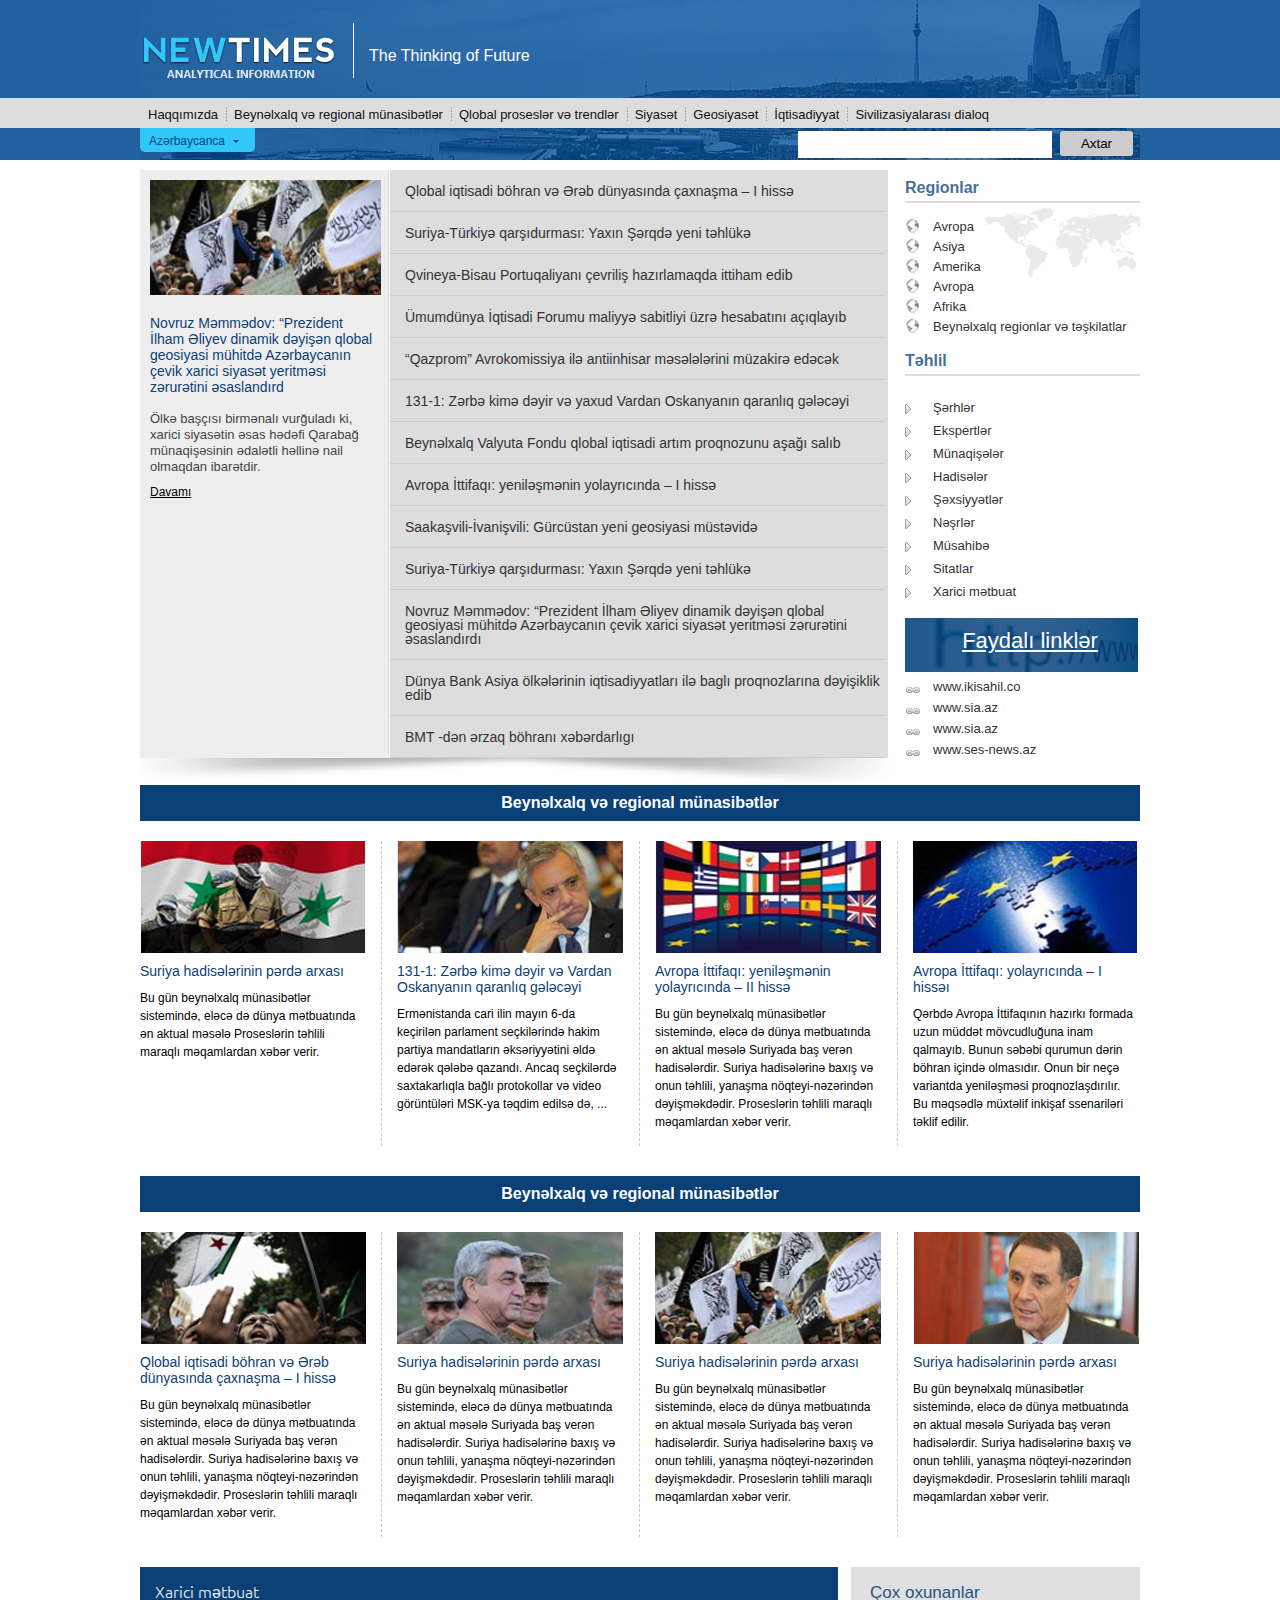
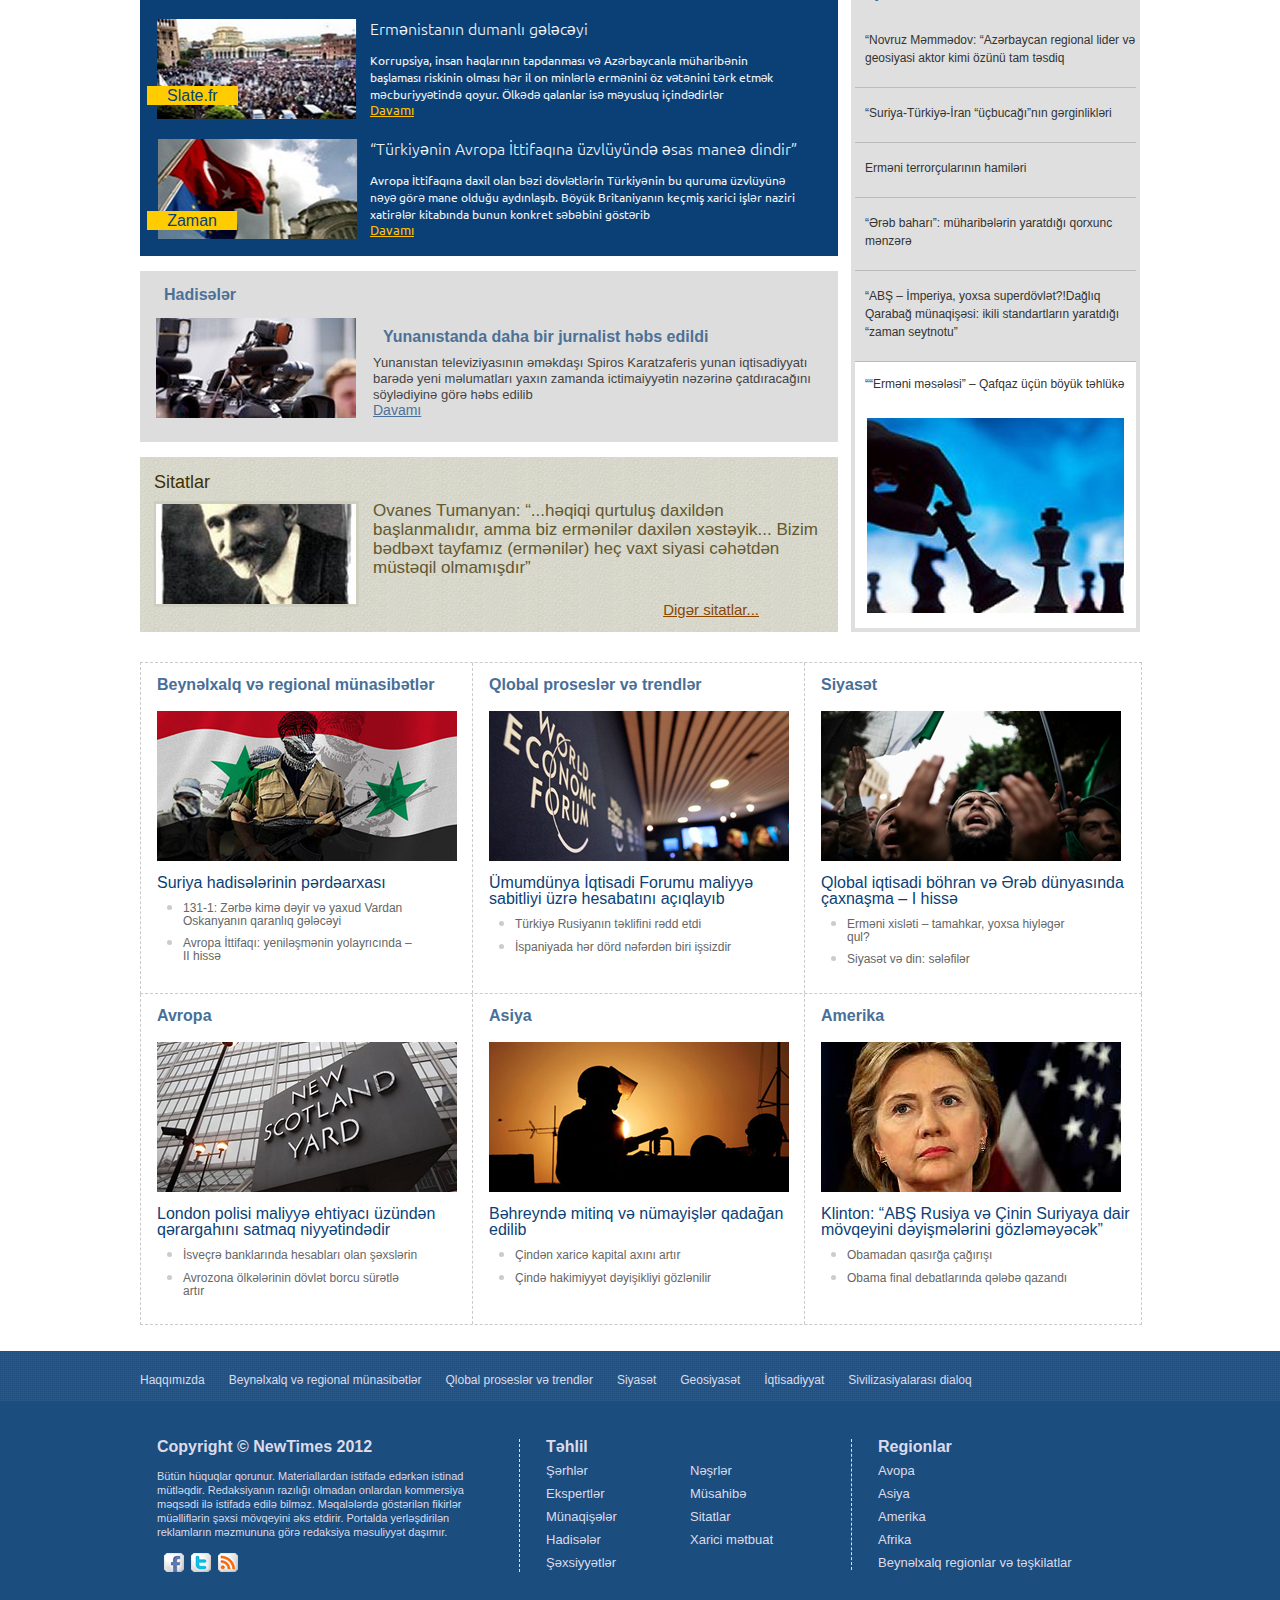
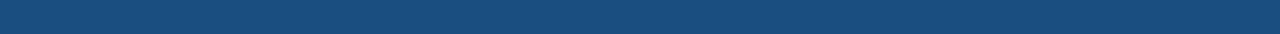
<file: event-object.html>
<!DOCTYPE html PUBLIC "-//W3C//DTD XHTML 1.0 Transitional//EN" "http://www.w3.org/TR/xhtml1/DTD/xhtml1-transitional.dtd">
<html xmlns="http://www.w3.org/1999/xhtml">
<head>
	<title>Newtimes</title>
	<meta http-equiv="content-type" content="text/html; charset=utf-8"/>
	<meta name="description" lang="ru" content="#"/>
	<meta name="keywords" lang="ru" content="#"/>
	<meta name="author" content="#"/>
	<meta name="reply-to" content="#">
	<meta name="robots" content="index, follow"/>
	<meta name="rating" content="General"/>
	<meta name="copyright" content="#"/>
	<link rel="stylesheet" href="css/html5reset.css" type="text/css" media="screen, projection"/>
	<link rel="stylesheet" href="css/style.css" type="text/css" media="screen, projection"/>
	<link href='http://fonts.googleapis.com/css?family=Ubuntu:300' rel='stylesheet' type='text/css'/>
	<script  type="text/javascript" src="js/jquery-1.8.0.min.js"></script>
	<script  type="text/javascript" src="js/main.js"></script>



	</head>
<body>
	<div id="wrapper">
		<div id="navbar">
			<ul>	
				<li class="no-nav-line"><a href="#">Haqqımızda</a></li>
				<li class="nav-line"><a href="#">Beynəlxalq və regional münasibətlər</a></li>
				<li class="nav-line"><a href="#">Qlobal proseslər və trendlər </a></li>
				<li class="nav-line"><a href="#">Siyasət</a></li>
				<li class="nav-line"><a href="#">Geosiyasət </a></li>
				<li class="nav-line"><a href="#">İqtisadiyyat</a></li>
				<li class="nav-line"><a href="#">Sivilizasiyalarası dialoq</a></li>
				<div class="clearer"></div>
			</ul>
		</div>

		<form method="POST">
			<input type="text" class="search"/>
			<input type="submit" class="search-submit" value="Axtar"/>
		</form>

		<div class="header clearfix">
			<div class="header-main">
				<div class="header-top">
					<div id="logo">
						<a href="#" title=""><img src="img/logo.png" width="217" height="62" alt="logo" /></a>
					</div>
					<p>
						The Thinking of Future
					</p>
					<div class="clearer"></div>
				</div>
				
				<div class="clearer"></div>
					
				<div class="main-lang clearfix">
					<ul class="lang">
						<li class="non-rad-lang"><p>Русский</p></li>
						<li class="non-rad-lang"><p>English</p></li>
						<li class="bor-rad-lang"><p>Azərbaycanca<span  class="arrow-lang"></span></p></li>
					</ul>
				</div>
				
			</div>
		</div>
		
		<div id="content" class="clearfix">
			<div class="content-title">
				<div class="left-bar">
				
					<div class="change_article change-article-first">
						<img src="img/photo6.jpg" width="231" height="115" alt=""/>
						<a class="entry-news" href="#">Novruz Məmmədov:
						   “Prezident İlham Əliyev dinamik dəyişən 
						   qlobal geosiyasi mühitdə Azərbaycanın 
						   çevik xarici siyasət yeritməsi zərurətini 
						   əsaslandırd</a>
						<p>
							   Ölkə başçısı birmənalı vurğuladı ki, 
							   xarici siyasətin əsas hədəfi Qarabağ 
							   münaqişəsinin ədalətli həllinə nail 
							   olmaqdan ibarətdir.
						</p>
						<a class="change_article_link" href="#">Davamı</a>
					</div>
						 
					<div class="change_article">
						<img src="img/photo2.jpg" width="231" height="115" alt="photo"/>
						<a class="entry-news" href="#">2Novruz Məmmədov: 
						   “Prezident İlham Əliyev dinamik dəyişən 
						   qlobal geosiyasi mühitdə Azərbaycanın 
						   çevik xarici siyasət yeritməsi zərurətini 
						   əsaslandırd</a>
						<p>
							   Ölkə başçısı birmənalı vurğuladı ki, 
							   xarici siyasətin əsas hədəfi Qarabağ 
							   münaqişəsinin ədalətli həllinə nail 
							   olmaqdan ibarətdir.
						</p>
						 <a class="change_article_link href="#">Davamı</a>
					</div>
					 
					<div class="change_article">
						<img src="img/photo3.jpg" width="231" height="115" alt="photo"/>
						<a class="entry-news" href="#" >3Novruz Məmmədov:
						   “Prezident İlham Əliyev dinamik dəyişən 
						   qlobal geosiyasi mühitdə Azərbaycanın 
						   çevik xarici siyasət yeritməsi zərurətini 
						   əsaslandırd</a>
						<p>
						   Ölkə başçısı birmənalı vurğuladı ki, 
						   xarici siyasətin əsas hədəfi Qarabağ 
						   münaqişəsinin ədalətli həllinə nail 
						   olmaqdan ibarətdir.
						</p>
						<a class="change_article_link" href="#">Davamı</a>
					</div>
					
					<div class="change_article">
						<img src="img/photo3.jpg" width="231" height="115" alt="photo"/>
						<a class="entry-news" href="#" >3Novruz Məmmədov:
						   “Prezident İlham Əliyev dinamik dəyişən 
						   qlobal geosiyasi mühitdə Azərbaycanın 
						   çevik xarici siyasət yeritməsi zərurətini 
						   əsaslandırd</a>
						<p>
						   Ölkə başçısı birmənalı vurğuladı ki, 
						   xarici siyasətin əsas hədəfi Qarabağ 
						   münaqişəsinin ədalətli həllinə nail 
						   olmaqdan ibarətdir.
						</p>
						<a class="change_article_link href="#">Davamı</a>
					</div>
					
					<div class="change_article">
						<img src="img/photo3.jpg" width="231" height="115" alt="photo"/>
						<a class="entry-news" href="#" >3Novruz Məmmədov:
						   “Prezident İlham Əliyev dinamik dəyişən 
						   qlobal geosiyasi mühitdə Azərbaycanın 
						   çevik xarici siyasət yeritməsi zərurətini 
						   əsaslandırd</a>
						<p>
						   Ölkə başçısı birmənalı vurğuladı ki, 
						   xarici siyasətin əsas hədəfi Qarabağ 
						   münaqişəsinin ədalətli həllinə nail 
						   olmaqdan ibarətdir.
						</p>
						<a class="change_article_link href="#">Davamı</a>
					</div>
					
					<div class="change_article">
						<img src="img/photo3.jpg" width="231" height="115" alt="photo"/>
						<a class="entry-news" href="#" >3Novruz Məmmədov:
						   “Prezident İlham Əliyev dinamik dəyişən 
						   qlobal geosiyasi mühitdə Azərbaycanın 
						   çevik xarici siyasət yeritməsi zərurətini 
						   əsaslandırd</a>
						<p>
						   Ölkə başçısı birmənalı vurğuladı ki, 
						   xarici siyasətin əsas hədəfi Qarabağ 
						   münaqişəsinin ədalətli həllinə nail 
						   olmaqdan ibarətdir.
						</p>
						<a class="change_article_link href="#">Davamı</a>
					</div>
					
					<div class="change_article">
						<img src="img/photo3.jpg" width="231" height="115" alt="photo"/>
						<a class="entry-news" href="#" >3Novruz Məmmədov:
						   “Prezident İlham Əliyev dinamik dəyişən 
						   qlobal geosiyasi mühitdə Azərbaycanın 
						   çevik xarici siyasət yeritməsi zərurətini 
						   əsaslandırd</a>
						<p>
						   Ölkə başçısı birmənalı vurğuladı ki, 
						   xarici siyasətin əsas hədəfi Qarabağ 
						   münaqişəsinin ədalətli həllinə nail 
						   olmaqdan ibarətdir.
						</p>
						<a class="change_article_link href="#">Davamı</a>
					</div>
					
					<div class="change_article">
						<img src="img/photo3.jpg" width="231" height="115" alt="photo"/>
						<a class="entry-news" href="#" >3Novruz Məmmədov:
						   “Prezident İlham Əliyev dinamik dəyişən 
						   qlobal geosiyasi mühitdə Azərbaycanın 
						   çevik xarici siyasət yeritməsi zərurətini 
						   əsaslandırd</a>
						<p>
						   Ölkə başçısı birmənalı vurğuladı ki, 
						   xarici siyasətin əsas hədəfi Qarabağ 
						   münaqişəsinin ədalətli həllinə nail 
						   olmaqdan ibarətdir.
						</p>
						<a class="change_article_link href="#">Davamı</a>
					</div>
					
					<div class="change_article">
						<img src="img/photo3.jpg" width="231" height="115" alt="photo"/>
						<a class="entry-news" href="#" >3Novruz Məmmədov:
						   “Prezident İlham Əliyev dinamik dəyişən 
						   qlobal geosiyasi mühitdə Azərbaycanın 
						   çevik xarici siyasət yeritməsi zərurətini 
						   əsaslandırd</a>
						<p>
						   Ölkə başçısı birmənalı vurğuladı ki, 
						   xarici siyasətin əsas hədəfi Qarabağ 
						   münaqişəsinin ədalətli həllinə nail 
						   olmaqdan ibarətdir.
						</p>
						<a class="change_article_link href="#">Davamı</a>
					</div>
					
					<div class="change_article">
						<img src="img/photo3.jpg" width="231" height="115" alt="photo"/>
						<a class="entry-news" href="#" >3Novruz Məmmədov:
						   “Prezident İlham Əliyev dinamik dəyişən 
						   qlobal geosiyasi mühitdə Azərbaycanın 
						   çevik xarici siyasət yeritməsi zərurətini 
						   əsaslandırd</a>
						<p>
						   Ölkə başçısı birmənalı vurğuladı ki, 
						   xarici siyasətin əsas hədəfi Qarabağ 
						   münaqişəsinin ədalətli həllinə nail 
						   olmaqdan ibarətdir.
						</p>
						<a class="change_article_link href="#">Davamı</a>
					</div>
					
					<div class="change_article">
						<img src="img/photo3.jpg" width="231" height="115" alt="photo"/>
						<a class="entry-news" href="#" >3Novruz Məmmədov:
						   “Prezident İlham Əliyev dinamik dəyişən 
						   qlobal geosiyasi mühitdə Azərbaycanın 
						   çevik xarici siyasət yeritməsi zərurətini 
						   əsaslandırd</a>
						<p>
						   Ölkə başçısı birmənalı vurğuladı ki, 
						   xarici siyasətin əsas hədəfi Qarabağ 
						   münaqişəsinin ədalətli həllinə nail 
						   olmaqdan ibarətdir.
						</p>
						<a class="change_article_link href="#">Davamı</a>
					</div>
					
					<div class="change_article">
						<img src="img/photo3.jpg" width="231" height="115" alt="photo"/>
						<a class="entry-news" href="#" >3Novruz Məmmədov:
						   “Prezident İlham Əliyev dinamik dəyişən 
						   qlobal geosiyasi mühitdə Azərbaycanın 
						   çevik xarici siyasət yeritməsi zərurətini 
						   əsaslandırd</a>
						<p>
						   Ölkə başçısı birmənalı vurğuladı ki, 
						   xarici siyasətin əsas hədəfi Qarabağ 
						   münaqişəsinin ədalətli həllinə nail 
						   olmaqdan ibarətdir.
						</p>
						<a class="change_article_link href="#">Davamı</a>
					</div>
					
					<div class="change_article">
						<img src="img/photo3.jpg" width="231" height="115" alt="photo"/>
						<a class="entry-news" href="#" >3Novruz Məmmədov:
						   “Prezident İlham Əliyev dinamik dəyişən 
						   qlobal geosiyasi mühitdə Azərbaycanın 
						   çevik xarici siyasət yeritməsi zərurətini 
						   əsaslandırd</a>
						<p>
						   Ölkə başçısı birmənalı vurğuladı ki, 
						   xarici siyasətin əsas hədəfi Qarabağ 
						   münaqişəsinin ədalətli həllinə nail 
						   olmaqdan ibarətdir.
						</p>
						<a class="change_article_link href="#">Davamı</a>
					</div>
					
				</div>
				
				<div class="news-title">
					<ul>	
						<li><a href="#">Qlobal iqtisadi böhran və Ərəb dünyasında çaxnaşma – I hissə</a></li>
						<li><a href="#">Suriya-Türkiyə qarşıdurması: Yaxın Şərqdə yeni təhlükə</a></li>
						<li><a href="#">Qvineya-Bisau Portuqaliyanı çevriliş hazırlamaqda ittiham edib </a></li>
						<li><a href="#">Ümumdünya İqtisadi Forumu maliyyə sabitliyi üzrə hesabatını açıqlayıb</a></li>
						<li><a href="#">“Qazprom” Avrokomissiya ilə antiinhisar məsələlərini müzakirə edəcək </a></li>
						<li><a href="#">131-1: Zərbə kimə dəyir və yaxud Vardan Oskanyanın qaranlıq gələcəyi</a></li>
						<li><a href="#">Beynəlxalq Valyuta Fondu qlobal iqtisadi artım proqnozunu aşağı salıb</a></li>
						<li><a href="#">Avropa İttifaqı: yeniləşmənin yolayrıcında – I hissə</a></li>
						<li><a href="#">Saakaşvili-İvanişvili: Gürcüstan yeni geosiyasi müstəvidə</a></li>
						<li><a href="#">Suriya-Türkiyə qarşıdurması: Yaxın Şərqdə yeni təhlükə</a></li>
						<li><a href="#">Novruz Məmmədov: “Prezident İlham Əliyev dinamik dəyişən qlobal geosiyasi mühitdə Azərbaycanın çevik xarici siyasət yeritməsi zərurətini əsaslandırdı </a></li>
						<li><a href="#">Dünya Bank Asiya ölkələrinin iqtisadiyyatları ilə baglı proqnozlarına dəyişiklik edib 	</a></li>
						<li><a href="#">BMT -dən ərzaq	böhranı xəbərdarlıgı</a></li>
					</ul>
				</div>
				<div class="right-bar"> 
					<div class="title-region">
						<h4>Regionlar</h4>
						<ul>	
							<li><a href="#">Avropa</a></li>
							<li><a href="#">Asiya</a></li>
							<li><a href="#">Amerika</a></li>
							<li><a href="#">Avropa</a></li>
							<li><a href="#">Afrika</a></li>
							<li><a href="#">Beynəlxalq regionlar və təşkilatlar </a></li>
						</ul> 
					</div>
					<div class="title-conversetion">
						<h4>Təhlil </h4>
						<ul>	
							<li><a href="#">Şərhlər</a></li>
							<li><a href="#">Ekspertlər</a></li>
							<li><a href="#">Münaqişələr</a></li>
							<li><a href="#">Hadisələr</a></li>
							<li><a href="#">Şəxsiyyətlər</a></li>
							<li><a href="#">Nəşrlər</a></li>
							<li><a href="#">Müsahibə</a></li>
							<li><a href="#">Sitatlar</a></li>
							<li><a href="#">Xarici mətbuat</a></li>
						</ul>
					</div>
					<div class="title-link">
						<div class="bg-link">
							<a href="#">Faydalı linklər</a>
						</div>
						<ul>	
							<li><a href="#">www.ikisahil.co</a></li>
							<li><a href="#">www.sia.az</a></li>
							<li><a href="#">www.sia.az</a></li>
							<li><a href="#">www.ses-news.az</a></li>
						</ul>
					</div>
					<div class="clearer"></div>
				</div>
				<div class="clearer"></div>
			</div>
						
			<div class="shadow"></div>
			
			<div class="star-news clearfix">
				<div class="wrap-baner">
					<h3>Beynəlxalq və regional münasibətlər</h3>
					<div class="baner">
						<div class="baner-text">
							<div class="baner-text-images">
								<img src="img/photo2.jpg" width="226" height="112" alt="logo"/>
							</div>
							<a class="entry-news" href="#">Suriya hadisələrinin pərdə arxası</a>
							<p>
								Bu gün beynəlxalq münasibətlər sistemində, eləcə də dünya mətbuatında ən aktual məsələ Proseslərin təhlili maraqlı məqamlardan xəbər verir.
							</p>
						</div>	
					</div>
					
					<div class="baner2">
						<div class="baner-text baner-text2">
							<div class="baner-text-images">
								<img src="img/photo3.jpg" width="226" height="112" alt="logo"/>
							</div>
							<a class="entry-news" href="#">131-1: Zərbə kimə dəyir və Vardan Oskanyanın qaranlıq gələcəyi
									</a>							
							<p>
								Ermənistanda cari ilin mayın 6-da keçirilən parlament seçkilərində hakim partiya mandatların əksəriyyətini əldə edərək qələbə qazandı. Ancaq seçkilərdə saxtakarlıqla bağlı protokollar və video görüntüləri MSK-ya təqdim edilsə də, ...
							</p>
						</div>	
					</div>
					
					<div class="baner2">
						<div class="baner-text baner-text2">
							<div class="baner-text-images">
								<img src="img/photo7.jpg" width="226" height="112" alt="logo"/>
							</div>
							<a class="entry-news" href="#">Avropa İttifaqı: yeniləşmənin yolayrıcında – II hissə</a>		
							<p>
								Bu gün beynəlxalq münasibətlər sistemində, eləcə də dünya mətbuatında ən aktual məsələ Suriyada baş verən hadisələrdir. Suriya hadisələrinə baxış və onun təhlili, yanaşma nöqteyi-nəzərindən dəyişməkdədir. Proseslərin təhlili maraqlı məqamlardan xəbər verir.
							</p>
						</div>	
					</div>
					
					<div class="baner-noborder">
						<div class="baner-text baner-text2">
							<div class="baner-text-images">
								<img src="img/photo8.jpg" width="226" height="112" alt="logo"/>
							</div>
							<a class="entry-news" href="#">Avropa İttifaqı: yolayrıcında – I hissəı</a>
							<p>
								Qərbdə Avropa İttifaqının hazırkı formada uzun müddət mövcudluğuna inam qalmayıb. Bunun səbəbi qurumun dərin böhran içində olmasıdır. Onun bir neçə variantda yeniləşməsi proqnozlaşdırılır. Bu məqsədlə müxtəlif inkişaf ssenariləri təklif edilir.
							</p>
						</div>	
					</div>
				</div>

											
				<div class="wrap-baner">
					<h3>Beynəlxalq və regional münasibətlər</h3>
					<div class="baner">
						<div class="baner-text">
							<div class="baner-text-images">
								<img src="img/photo4.jpg" width="226" height="112" alt="logo"/>
							</div>
							<a class="entry-news" href="#">Qlobal iqtisadi böhran və Ərəb dünyasında çaxnaşma – I hissə</a>
							<p>
								Bu gün beynəlxalq münasibətlər sistemində, eləcə də dünya mətbuatında ən aktual məsələ Suriyada baş verən hadisələrdir. Suriya hadisələrinə baxış və onun təhlili, yanaşma nöqteyi-nəzərindən dəyişməkdədir. Proseslərin təhlili maraqlı məqamlardan xəbər verir.
							</p>
						</div>	
					</div>
					
					<div class="baner2">
						<div class="baner-text baner-text2">
							<div class="baner-text-images">
								<img src="img/photo5.jpg" width="226" height="112" alt="logo"/>
							</div>
							<a class="entry-news" href="#">Suriya hadisələrinin pərdə arxası</a>
							<p>
								Bu gün beynəlxalq münasibətlər sistemində, eləcə də dünya mətbuatında ən aktual məsələ Suriyada baş verən hadisələrdir. Suriya hadisələrinə baxış və onun təhlili, yanaşma nöqteyi-nəzərindən dəyişməkdədir. Proseslərin təhlili maraqlı məqamlardan xəbər verir.
							</p>
						</div>	
					</div>
					
					<div class="baner2">
						<div class="baner-text baner-text2">
							<div class="baner-text-images">
								<img src="img/photo6.jpg" width="226" height="112" alt="logo"/>
							</div>
							<a class="entry-news" href="#">Suriya hadisələrinin pərdə arxası</a>
							<p>
								Bu gün beynəlxalq münasibətlər sistemində, eləcə də dünya mətbuatında ən aktual məsələ Suriyada baş verən hadisələrdir. Suriya hadisələrinə baxış və onun təhlili, yanaşma nöqteyi-nəzərindən dəyişməkdədir. Proseslərin təhlili maraqlı məqamlardan xəbər verir.
							</p>
						</div>	
					</div>
					
					<div class="baner-noborder">
						<div class="baner-text baner-text2">
							<div class="baner-text-images">
								<img src="img/photo1.jpg" width="226" height="112" alt="logo"/>
							</div>
							<a class="entry-news" href="#">Suriya hadisələrinin pərdə arxası</a>
							<p>
								Bu gün beynəlxalq münasibətlər sistemində, eləcə də dünya mətbuatında ən aktual məsələ Suriyada baş verən hadisələrdir. Suriya hadisələrinə baxış və onun təhlili, yanaşma nöqteyi-nəzərindən dəyişməkdədir. Proseslərin təhlili maraqlı məqamlardan xəbər verir.
							</p>
						</div>	
					</div>
					
				</div>
			</div>
			
			<div class="big-stat clearfix">
			
				<div class="big-stat-left">
					<div class="wrap-bar">	
						<div class="wrap-bar-over">	
												<span class="slate">Slate.fr</span>
												<span class="time">Zaman</span>
							
								<div>
									<h3>Xarici mətbuat</h3>
										<div class="bar">
												<a href="#" title=""><img src="img/image1.jpg" width="205" height="106" alt="logo"/></a>
										</div>
										
										<div class="bar-text">
											<h3>Ermənistanın dumanlı gələcəyi</h3>	
											<p>
												Korrupsiya, insan haqlarının tapdanması və Azərbaycanla müharibənin başlaması riskinin olması hər il on minlərlə ermənini öz vətənini tərk etmək məcburiyyətində qoyur. Ölkədə qalanlar isə məyusluq içindədirlər 
											</p>
											<a href="#">Davamı</a>
										</div>
										 
									<div class="clearer"></div>
									
								</div>
								
								<div class="news-bar">
									
										<div class="bar">
												<a href="#" title=""><img src="img/image.jpg" width="205" height="106" alt="logo"/></a>
												
										</div>
										
										<div class="bar-text">
											<h3>“Türkiyənin Avropa İttifaqına üzvlüyündə əsas maneə dindir”	</h3>
											
											<p>
												Avropa İttifaqına daxil olan bəzi dövlətlərin Türkiyənin bu quruma üzvlüyünə nəyə görə mane olduğu aydınlaşıb. Böyük Britaniyanın keçmiş xarici işlər naziri xatirələr kitabında bunun konkret səbəbini göstərib
											</p>
											<a href="#">Davamı</a>
										</div>
										
									<div class="clearer"></div>
									
								</div>
						</div>	
					</div>	
					
					<div class="news-bar-2 clearfix">
						<div class="news-bar-2-over">
							<h3>Hadisələr</h3>
								<div class="bar">
									<a href="#" title=""><img src="img/image2.jpg" width="205" height="106" alt="logo"/></a>
								</div>
										
								<div class="bar-text-2">
									<h3>Yunanıstanda daha bir jurnalist həbs edildi</h3>	
									<p>
										Yunanıstan televiziyasının əməkdaşı Spiros Karatzaferis yunan iqtisadiyyatı barədə yeni məlumatları yaxın zamanda ictimaiyyətin nəzərinə çatdıracağını söylədiyinə görə həbs edilib 
									</p>
									<a href="#">Davamı</a>
								</div>
								<div class="clearer"></div>
						</div>	 
					</div>	 
					
					
					<div class="news-bar-3 clearfix">
						<div class="news-bar-3-over">
							<h3>Sitatlar</h3>
								<div class="bar">
									<a href="#" title=""><img src="img/image3.jpg" width="205" height="106" alt="logo"/></a>
								</div>
										
								<div class="bar-text-3">

									<p>
										Ovanes Tumanyan: “...həqiqi qurtuluş daxildən 
										başlanmalıdır, amma biz ermənilər daxilən xəstəyik... 
										Bizim bədbəxt tayfamız (ermənilər) heç vaxt siyasi cəhətdən müstəqil olmamışdır”
									</p>
									<a href="#">Digər sitatlar...</a>
								</div>
								<div class="clearer"></div>
						</div>	 
					</div>	 
				</div>
				
				<div class="faq">
					<div class="faq-menu">
						<h3>Çox oxunanlar</h3>
						<a>“Novruz Məmmədov: “Azərbaycan regional lider və geosiyasi aktor kimi özünü tam təsdiq</a>
						<img src="img/image4.jpg" width="257" height="195" alt="photo" />
						<a>“Suriya-Türkiyə-İran “üçbucağı”nın gərginlikləri</a>
						<img src="img/image4.jpg" width="257" height="195" alt="photo" />
						<a>Erməni terrorçularının hamiləri</a>
						<img src="img/image4.jpg" width="257" height="195" alt="photo" />
						<a>“Ərəb baharı”: müharibələrin yaratdığı qorxunc mənzərə</a>
						<img src="img/image4.jpg" width="257" height="195" alt="photo" />
						<a>“ABŞ – İmperiya, yoxsa superdövlət?!Dağlıq Qarabağ münaqişəsi: ikili standartların yaratdığı “zaman seytnotu”</a>
						<img src="img/image4.jpg" width="257" height="195" alt="photo" />
						<a class="active none_border">““Erməni məsələsi” – Qafqaz üçün böyük təhlükə</a>
						<img class="active" src="img/image4.jpg" width="257" height="195" alt="photo" />
					</div>
				</div>  
				
			</div>	
			
			<div class="news-main-wrappers clearfix">
				<div class="news-main-wrp border">
					<div class="news-main borderright">
						<div class="news-main-ban ">
							<h4>Beynəlxalq və regional münasibətlər</h4>
							<a href="#"><img src="img/big-photo1.jpg" width="300" height="150" alt="photo" /></a>
							<div class="news-main-tiltle">
								<a href="#">Suriya hadisələrinin pərdəarxası</a>
								<ul>	
									<li><a href="#">131-1: Zərbə kimə dəyir və yaxud 
											Vardan Oskanyanın qaranlıq gələcəyi</a></li>
									<li><a href="#">Avropa İttifaqı: yeniləşmənin 
											yolayrıcında – II hissə	</a></li>
								</ul>
							</div> 
						</div>
					</div>
					
					<div class="news-main">
						<div class="news-main-ban">
							<h4>Qlobal proseslər və trendlər</h4>
							
							<a href="Ümumdünya İqtisadi Forumu maliyyə sabitliyi üzrə hesabatını açıqlayı"><img src="img/big-photo2.jpg" width="300" height="150" alt="photo" /></a>
							<div class="news-main-tiltle">
								<a href="#">Ümumdünya İqtisadi Forumu maliyyə sabitliyi 
												üzrə hesabatını açıqlayıb</a>
								<ul>	
									<li><a href="#">Türkiyə Rusiyanın təklifini rədd etdi</a></li>
									<li><a href="#">İspaniyada hər dörd nəfərdən biri işsizdir</a></li>
								</ul>
							</div> 
						</div>
					</div>
					
					<div class="news-main borderleft">
						<div class="news-main-ban">
							<h4>Siyasət</h4>
							<a href="Qlobal iqtisadi böhran və Ərəb dünyasında çaxnaşma – I hissə"><img src="img/big-photo3.jpg" width="300" height="150" alt="photo" /></a>
							<div class="news-main-tiltle">
								<a href="#">Qlobal iqtisadi böhran və Ərəb dünyasında 
								çaxnaşma – I hissə</a>
								<ul>	
									<li><a href="#">Erməni xisləti – tamahkar, yoxsa hiyləgər qul?</a></li>
									<li><a href="#">Siyasət və din: sələfilər</a></li>
								</ul>
							</div> 
						</div>
					</div>
					<div class="clearer"></div>
				</div>
			
				
				<div class="news-main-wrp  borderbottom borderleft borderright ">
					
					<div class="news-main borderright">
						<div class="news-main-ban">
							<h4>Avropa</h4>
							<a href="London polisi maliyyə ehtiyacı üzündən qərargahını satmaq niyyətindədir"><img src="img/big-photo4.jpg" width="300" height="150" alt="photo" /></a>
							<div class="news-main-tiltle">
								<a href="#">London polisi maliyyə ehtiyacı üzündən 
									qərargahını satmaq niyyətindədir</a>
								<ul>	
									<li><a href="#">İsveçrə banklarında hesabları olan şəxslərin </a></li>
									<li><a href="#">Avrozona ölkələrinin dövlət borcu sürətlə artır</a></li>
								</ul>
							</div> 
						</div>
					</div>
					
					<div class="news-main">
						<div class="news-main-ban">
							<h4>Asiya</h4>
							<a href="Bəhreyndə mitinq və nümayişlər qadağan edilib"><img src="img/big-photo5.jpg" width="300" height="150" alt="photo" /></a>
							<div class="news-main-tiltle">
								<a href="#">Bəhreyndə mitinq və nümayişlər qadağan edilib</a>
								<ul>	
									<li><a href="#">Çindən xaricə kapital axını artır</a></li>
									<li><a href="#">Çində hakimiyyət dəyişikliyi gözlənilir	</a></li>
								</ul>
							</div> 
						</div>
					</div>
					
					<div class="news-main borderleft">
						<div class="news-main-ban">
							<h4>Amerika</h4>
							<a href="Klinton: “ABŞ Rusiya və Çinin Suriyaya dair mövqeyini dəyişmələrini gözləməyəcək"><img src="img/big-photo6.jpg" width="300" height="150" alt="photo" /></a>
							<div class="news-main-tiltle">
								<a href="#">Klinton: “ABŞ Rusiya və Çinin Suriyaya dair 
									mövqeyini dəyişmələrini gözləməyəcək”</a>
								<ul>	
									<li><a href="#">Obamadan qasırğa çağırışı</a></li>
									<li><a href="#">Obama final debatlarında qələbə qazandı</a></li>
								</ul>
							</div> 
						</div>
					</div> 
					<div class="clearer"></div>
				</div>
			</div>
		</div>
				
					<div class="clearer"></div>
					
					
	
		<div id="footer" class="clearfix">
			<div class="footer-wrap">
				<ul class="footer-menu">	
					<li><a href="#" class="active">Haqqımızda</a></li>
					<li><a href="#">Beynəlxalq və regional münasibətlər </a></li>
					<li><a href="#">Qlobal proseslər və trendlər </a></li>
					<li><a href="#">Siyasət</a></li>
					<li><a href="#">Geosiyasət </a></li>
					<li><a href="#">İqtisadiyyat</a></li>
					<li><a href="#">Sivilizasiyalarası dialoq</a></li>
					<div class="clearer"></div>
				</ul>
				
				<div class="footer-wrp-navbar">
					<div class="copyright">
						<h3>Copyright © NewTimes 2012</h3>
						<p>
							Bütün hüquqlar qorunur. Materiallardan istifadə edərkən istinad mütləqdir. Redaksiyanın razılığı olmadan onlardan kommersiya məqsədi ilə istifadə edilə bilməz. Məqalələrdə göstərilən fikirlər müəlliflərin şəxsi mövqeyini əks etdirir. Portalda yerləşdirilən reklamların məzmununa görə redaksiya məsuliyyət daşımır.
						</p>
						
						<div id="socblock">	
							<a href="#"><img src="img/fb.png" width="20" height="19" alt="photo" /></a> 
							<a href="#"><img src="img/tvitter.png" width="20" height="19" alt="photo" /></a> 
							<a href="#"><img src="img/icon3.png" width="20" height="19" alt="photo" /></a>
							<div class="clearer"></div>
						</div>
					</div>
					
					<div class="footer-title-conversetion">
							<h3>Təhlil</h3>
							<ul class="footer-title-nav1">	
								<li><a href="#">Şərhlər</a></li>
								<li><a href="#">Ekspertlər</a></li>
								<li><a href="#">Münaqişələr</a></li>
								<li><a href="#">Hadisələr</a></li>
								<li><a href="#">Şəxsiyyətlər</a></li>
							</ul>
							
							<ul class="footer-title-nav1">	
								<li><a href="#">Nəşrlər</a></li>
								<li><a href="#">Müsahibə</a></li>
								<li><a href="#">Sitatlar</a></li>
								<li><a href="#">Xarici mətbuat</a></li>
							</ul>
							<div class="clearer"></div>
					</div>
					<div class="footer-region">
						<h3>Regionlar</h3>
						<ul>	
							<li><a href="#">Avopa</a></li>
							<li><a href="#">Asiya</a></li>
							<li><a href="#">Amerika</a></li>
							<li><a href="#">Afrika</a></li>
							<li><a href="#">Beynəlxalq regionlar və təşkilatlar</a></li>
						</ul>
					</div>
				</div>
				<div class="clearer"></div>
			</div>
		</div>
	</div> 
</body>	
</html>
</file>
<file: css/style.css>
html, body {
	height: 100%;
} 

 * html.container{
  height: 100%;
}
 
body {
	background:#fff;
	font-family:Arial;
	width:100%;
	height:100%;
}
	
.wrapper {
	margin:0 auto;
    width:100%;
	position:relative;
}

.header {
    width:100%;
	background:#21619f;
	z-index:1;
}

.header-main {
	width:1000px;
	margin:0 auto;
	background:url("../img/header-fon2.png") no-repeat top center #21619f;
	height:160px;
}

.header-top {
    padding-top:23px;
    width: 600px;
}

#logo {
	width:217px;
	float:left;
}

.header-top p{
	width:300px;
	float:left;
	color:#fff;
	padding-top:25px;
	padding-left:12px;
}

				/******navbar*******/
				
#navbar {
	position:absolute;
	top:98px;
	width:100%;
	background:#dddddd;
	z-index:2;
	height:30px;
}

#navbar ul {
	width:1000px;
	margin:0 auto;
}

 li.nav-line{
	width:auto;
	float:left;
	padding:8px;
    background:url("../img/nav-line.png") no-repeat left;
}

li.no-nav-line{
	width:auto;
	float:left;
	padding:8px;
    background:none;
}

#navbar  ul li a{
	color:#111111;
	text-decoration:none;
	width:auto;
	font-size:13px;
}

#navbar  ul li a:hover{
	color:#111111;
	text-decoration:underline;
	width:auto;
	font-size:13px;
}

				/*/********navbar**********/
				
				/*********main-lang**********/
			
div.main-lang {
	left:0;
    position: relative;
    top: 43px;
	z-index:1;
	width:115px;	
	background:#30C8F9;
	border-radius:0 0 5px 5px;
}

div.main-lang p  {
	padding-bottom:5px;
    padding-left: 9px;
    padding-top:7px;
    width: 105px;
	color:#06437f;
	cursor:pointer;
	font-size: 12px;
}

.arrow-lang{
	background:url("../img/arrow-lang.png") no-repeat right  #30C8F9;
    padding-left:14px;
}

ul.lang {
	width:115px;
}

ul.lang li.non-rad-lang {
	width:115px;
	display:none;
}

ul.lang li.bor-rad-lang{
	width:115px;
	display:block;
}
			
			
			/*********main-lang**********/

					/**search**/

form {
	float: right;
	position:absolute;
	right: 97px;
	width: 385px;
	top: 130px;
}
 
.search {
	float:left;
	width:254px;
	height:27px;
	background:url("../img/search.jpg") no-repeat left;
	border:none;
}

.search-submit{
	border-radius:5px;
	width:75px;
	height:27px;
	background:url("../img/search-submit.png") no-repeat left;
	border:none;
	margin-left:3px;	
	cursor:pointer;
}
 
				/*/**search*****/

					/*********content***********/
				/*********content-title***********/
#content {
	margin:0 auto;
	width:1000px;
	margin-top:10px;
	min-height:100%;
	position:relative;
	
}	

.content-title {
    width:1000px;
    overflow:hidden;
	_zoom:1;

}		

.shadow {
	background:url("../img/shadow.png") no-repeat  top;
	width:749px;
	height:27px;
}
					/*********left-bar***********/
.left-bar {
	width:248px;
	background:#eee;
	float:left;
	padding-bottom:10000px;
    margin-bottom:-10000px;
}

div.change_article {
	position:relative;
	display:none;
	padding-left:10px;
	width:230px;
	padding-top:10px;
}

.left-bar img {
	padding-bottom:20px;
}

.left-bar  p {
	font-size:13px;
	line-height:16px;
    color: #444444;
	padding-top:16px;
	padding-bottom:10px;
	
}

.entry-news {
	text-decoration:none;
    color:#0b3f76;
	font-size:14px;
	padding-bottom:24px;
	line-height:16px;
} 

.entry-news:hover {
	text-decoration:underline;
    color:#0b3f76;
	font-size:14px;
	padding-bottom:24px;
	line-height:16px;
}

 .change_article_link {
	font-size:12px;
	line-height:14px;
	color: #000;
	text-decoration:underline;
}

 .change_article_link:hover{
	font-size:12px;
	line-height:14px;
	color: #000;
	text-decoration:none;	 
}

				/*/********left-bar***********/
						/*news-title*/
		
.news-title {
	width:499px;
	background:#ddd;
	float:left;
	padding-bottom:10000px;
    margin-bottom:-10000px;
	border-left: 1px ridge #ddd;
}

.news-title ul {
    width: 485px;
}	

.news-title ul li {
	background:url("../img/line-back-news.gif") repeat-x bottom; 
	padding-left:15px;
	width: 480px;
	border-left: 1px solid #FFFFFF;
}

  .news-title ul li:hover {
    background:#ccc;
} 

.news-title ul li a {
	color:#333333;
    font-family:Arial,sans-serif,serif;
    font-size:14px;
    text-decoration:none;
	width: 480px;
	padding-bottom:14px;
	padding-top:14px;
	display:block;
}
					
					/*/news-title*/
			/*/********content-title***********/

.right-bar {
	float: left;
    margin-left:17px;
    width: 233px;
	padding-bottom:10000px;
    margin-bottom:-10000px;
}

			/*title-region*/

.title-region {
	width:248px;
	padding-top: 10px;
}

h4 {
	color:#486f98;
}	

.title-region  ul{
	width:248px;
	background:url("../img/world-fon.png") no-repeat top right;
	margin-top:5px;
	padding-top:10px;
	border-top:2px solid #ddd;
}

.title-region  ul  li{
	width:222px;
	background:url("../img/li-bg-world1.png") no-repeat left bottom;
	padding-left:28px;
}

.title-region ul li a {
	text-decoration:none;
	color:#333333;
	font-size:13px;
	padding-top:7px; 
	display:block;
}

.title-region ul li a:hover {
	text-decoration:underline;
	color:#275585; 
	font-size:13px;
}
					/*/title-region*/
				
				/**title-conversetion**/

.title-conversetion {
	width:225px;
	margin-top:20px;
}

.title-conversetion  ul{
	margin-top:5px;
	padding-top: 15px;
	width:245px;
	border-top:2px solid #ddd; 
}

.title-conversetion  ul  li{
	width:214px;
	background:url("../img/arrow.png") no-repeat left bottom; 
	padding-left:28px;
}

.title-conversetion ul li a {
	text-decoration:none;
	color:#333333;
	font-size:13px;
	padding-top:10px;
	display:block;
}

.title-conversetion ul li a:hover {
	text-decoration:underline;
	color:#275585; 
	font-size:13px;
}

				/*/titleconversetionlink*/
				
				/*title-link*/

.title-link {
	width:239px;
	margin-top:20px;
}

.bg-link {
	background: url("../img/http.png") no-repeat scroll 0 0 transparent;
    height: 42px;
    width: 250px;
	text-align:center;
	padding-top:12px;
}

.bg-link a {
	color:#fff;
	font-size:22px;
}

.title-link  ul{
	width:245px;
}

.title-link  ul  li{
	width:214px;
	background:url("../img/arrow-link.png") no-repeat left bottom;
	padding-left:28px;
}

.title-link ul li a {
	text-decoration:none;
	color:#333333;
	font-size:13px;
	padding-top:8px; 
	display:block;
}

.title-link ul li a:hover {
	text-decoration:underline;
	color:#275585; 
	font-size:13px;
}

				/*/title-link*/
		/*/********content-title***********/	
		
		
		/*********star-news***********/	
				/*wrap-baner*/
		
.star-news {
	width:1000px;
    margin: 0 auto;
}		
	
.wrap-baner{
	width:1000px;
	float:left;
	padding-bottom: 30px;
}	

.wrap-baner h3 {
	width:1000px;
	background:#0b4076;
	padding:10px 0;
	text-align:center;
	color:#fff;
}	

.baner-text2{
	padding-left:15px;
}

.baner-text-images{
	margin-bottom:10px;
}

.baner {
	float: left;
    margin-top: 20px;
    width: 241px;
	border-right:1px dashed #cdc9c8; 
	height:305px;
}

.baner-noborder {
	float: left;
    margin-top: 20px;
    width: 241px;
	
}	

.baner2 {
	float: left;
    margin-top: 20px;
    width: 257px;
	border-right:1px dashed #cdc9c8; 
	height:305px;
}	

.baner-text p {
	font-size:12px;
	margin-top:10px;
	line-height:18px;
	width:225px;
}	

				/*/baner*/
	
		/*/********star-news***********/	
		
		/*/********big-stats***********/	
		
.big-stat{
	width:1000px;
}	

.big-stat-left{
	float:left;
	width:699px;	
}	

.wrap-bar {
	background: #0B4076;
    width: 698px;
}	

.wrap-bar-over{
    padding-left:15px;
    width: 686px;
	padding-bottom:15px;
}	

.wrap-bar-over h3{
	color:#f0f3f6;
	padding-bottom:16px;
	font-family:'Ubuntu', sans-serif;
    font-weight:300;
}	

.news-bar {
	padding-top:14px;
}

			/*news-bar*/
			
span.slate {
	background:url("../img/fon-span.gif")no-repeat;
    color:#0B4076;
    padding:1px 20px;
    position:relative;
	right:8px;
    top:121px;
	width:91px;
	height:20px;
}	

span.time {
	background:url("../img/fon-span.gif")no-repeat;
    color: #0B4076;
    padding:1px 20px;
    position:relative;
	right:103px;
    top:246px;
	width:91px;
	height:20px;
}

.bar {
	float:left;
	width:205px;
}

.bar-text {
	float:left;
    width:471px;
	padding-left:10px;
	padding-top:5px;
}	

.bar-text h3 {
	color:#f0f3f6;
	width:464px;
	font-family:'Ubuntu', sans-serif;
    font-weight:300;
}	

.bar-text p {
	color:#f0f3f6;
	font-family:'Ubuntu', sans-serif;
    font-size:12px;
    line-height:17px;
	width: 431px;
}	

.bar-text a {
	color:#ffbf00;
	font-size:13px;
	font-family:'Ubuntu', sans-serif;
}	

.bar-text a:hover {
	color:#ffbf00;
	font-size:13px;
	text-decoration:none;
	font-family:'Ubuntu', sans-serif;
}
			/*/news-bar*/
			
			
			/*news-bar-2*/

.news-bar-2 {
	background:#ddd;
	width:698px;
	margin-top: 15px;
}	

.news-bar-2-over{
	width:671px;
	padding-bottom:23px;
	padding-left:14px;
}	

.news-bar-2-over h3{
	color:#4c7197;
	padding:10px;
	padding-top:16px;
	padding-bottom:10px;
}

.bar-text-2 {
	float:left;
	width:400px;
	padding-left: 14px;
}	

.bar-text-2 p {
	color:#444444;
	font-size: 13px;
    line-height: 16px;
	width: 445px;
}	

.bar-text-2 a {
	color:#4c7197;
	font-size:14px;
}	

.bar-text-2 a:hover {
	color:#4c7197;
	font-size:14px;
	text-decoration:none;
}

			/*/news-bar-2*/	
			
			/*news-bar-3*/	
			
.news-bar-3 {
	background: url("../img/fon-baner.png") repeat;
    margin-top: 15px;
    width: 698px;
}	

.news-bar-3-over{
    padding-bottom: 15px;
    padding-left: 14px;
    width: 607px;
}



.news-bar-3-over h3{
	color:#403000;
	padding-top:16px;
	padding-bottom:10px;
	font-family: 'Lucida Grande', georgia,Arial,sans-serif,serif;
	font-weight:300;
	font-size:18px;
}

.bar-text-3 {
	float:left;
	width:400px;
}	



.bar-text-3 p {
	color: #635830;
    font-family: 'Lucida Grande',georgia,Arial,sans-serif,serif;
    font-size: 17px;
    line-height: 19px;
    padding-left: 14px;
    width: 456px;
}	

.bar-text-3 a {
	color:#8c4600;
	float: right;
	font-size: 15px;
    margin-top: 25px;
	font-family: 'Lucida Grande', georgia,Arial,sans-serif,serif;
}		

.bar-text-3 a:hover{
	color:#8c4600;
	font-size:15px;
	text-decoration:none;
	 font-family: 'Lucida Grande', georgia,Arial,sans-serif,serif;
}		

			/*news-bar-3*/	
				
				/*faq*/

.faq {
	border: 4px solid #dfdfdf;
    float: left; 
	margin-left:12px; 
    width:281px;
}	
				
.faq-menu {
	width:281px;
	padding-top:13px;
	background:#dfdfdf;
}

.faq-menu h3 {
	color: #265483;
    font-size: 17px;
    padding-left:15px;
	font-weight:300;
	padding-bottom:14px;
}

.faq-menu a {
	background: none repeat scroll 0 0 #DFDFDF;
    border-bottom: 1px solid #BBBBBB;
    color: #333333;
    display: block;
    font-size: 12px;
    line-height: 18px;
    padding-bottom: 20px;
    padding-left: 10px;
    padding-top: 16px;
    text-decoration: none;
    width: 271px;
}

.faq-menu a.none_border {
	background: none repeat scroll 0 0 #DFDFDF;
    border-bottom:none;
    color: #333333;
    display: block;
    font-size: 12px;
    line-height: 18px;
    padding-bottom: 20px;
    padding-left: 10px;
    padding-top: 16px;
    text-decoration: none;
    width: 271px;
}

.faq-menu a.active {
	color: #333333;
    font-size: 12px;
    text-decoration: none;
	line-height:18px;
	 width: 271px;
	display:block;
	padding-left:10px;
	padding-top:13px;
	padding-bottom:10px;
	background:#fff;
	border-bottom:none;
}

.faq-menu img.active{
	background: none repeat scroll 0 0 #FFFFFF;
   padding: 15px 12px 15px 12px;
}

				/*/faq*/
		
		/*/*******big-stats***********/	
		
		
		/********news-main***********/	
		
.news-main-wrappers {
	width:1000px;
	margin-top:30px;
	padding-bottom:275px;
}
		
.news-main-wrp {
	width:1000px;
}

.news-main {
	width:331px;
	float:left;
	height:330px;
}	

.news-main-ban {
	padding-left:16px;
}

.news-main-ban h4 {
	padding-top:14px;
	padding-bottom:18px;
}

.news-main-ban a {
	text-decoration:none;
	color:#0b3f76;
}	

.news-main-tiltle {
	width:311px;
	padding-top:14px;
}
	
.news-main-ban ul {
	width: 286px;
	padding-left: 26px;
	padding-top: 8px;
}

.news-main-ban ul li {
	list-style:disc;
	color:#ccc;
	width:238px;
	padding-bottom:7px;
}

.news-main-ban ul li a {
	font-size:12px;
	color:#666666;
	font-family: Arial, Tahoma, Helvetica, sans-serif;
}	
		
		/*/*******news-main***********/	
		

.border {
	border:1px dashed #CDC9C8;
}

.bordertop {
	border-top:1px dashed #CDC9C8;
}

.borderbottom {
	border-bottom:1px dashed #CDC9C8;
}

.borderleft {
	border-left:1px dashed #CDC9C8;
}

.borderright {
	border-right:1px dashed #CDC9C8;
}
			
		/*/********content***********/
		
		/**********************footer**********************/		
#footer {
	width:100%;	
	margin-top:30px;
	margin:0 auto;
	float:left;
	margin:0 auto;
	margin-top:30px;
	padding-bottom:34px;
	position: relative;
	height:249px;
	margin-top: -249px;
	background: url("../img/fon-footer-nav.png") repeat-x top left #1b4d7f;
}

.footer-wrp-navbar{
	float: left;
    padding-left: 17px;
    padding-top:px;
    width: 963px;
}

.footer-menu{
	width:873px;
	padding-bottom:52px;
}

.footer-menu li {
	float:left;
	width:auto;
	padding-right:24px;
}

.footer-menu  li a {
	color:#dbdbea;
	font-size:12px;
	text-decoration:none;
	width:auto;
}

.footer-wrap{
	width:1000px;
	padding-top:20px;
	margin:0 auto;
}
		/************************************Copyright****/
		
.copyright	{
	border-right: 1px dashed #dbdbea;
    padding-right: 35px;
    width: 327px;
	float:left;
}

.copyright h3 {
	color:#dbdbea;
}

.copyright p	{
	width:327px;
	color:#dbdbea;
	padding-top:14px;
	font-size:11px;
	line-height:14px;
}

 #socblock {
	padding-top:14px;
	width:100px;
}

 #socblock  a{
	float:left;
	width:20px;
	padding-left:7px;
}
				/*/****Copyright****/
		
		/*********footer-title-conversetion****/
.footer-title-conversetion {
	width:305px;
	float:left; 
	padding-left:26px;
}

.footer-title-conversetion h3 {
	color:#dbdbea;
}

.footer-title-conversetion  ul  li{
	width:87px;
	padding-top:7px;
}

.footer-title-conversetion ul li a {
	text-decoration:none;
	color:#dbdbea;
	font-size:13px;
}

.footer-title-conversetion ul li a:hover {
	text-decoration:underline;
	color:#dbdbea; 
	font-size:13px;
}		

.footer-title-nav1 {
	float:left;
	width:144px;
}

		/*/********footer-title-conversetion****/
		
		/*********footer-regionlar****/
		
.footer-region {
	width:214px;
	float:left; 
	padding-left:26px;
	border-left: 1px dashed #dbdbea;
}

.footer-region h3 {
	color:#dbdbea;
}

.footer-region  ul  li{
	padding-top: 7px;
    width: 200px;
}

.footer-region ul li a {
	text-decoration:none;
	color:#dbdbea;
	font-size:13px;
}

.footer-region ul li a:hover {
	text-decoration:underline;
	color:#dbdbea; 
	font-size:13px;
}
</file>
